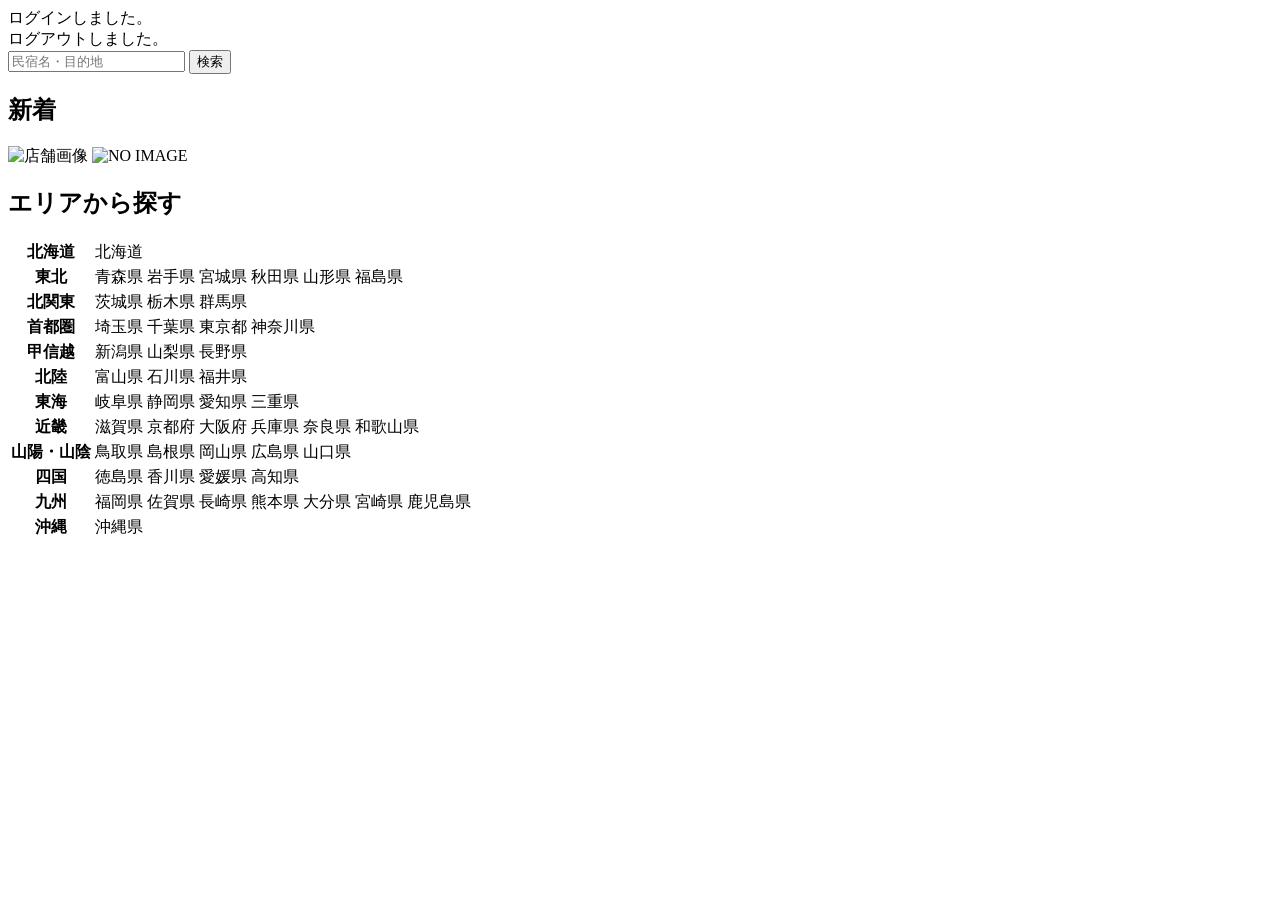
<file: Test2/src/main/resources/templates/index.html>
<!DOCTYPE html>
<html xmlns:th="https://www.thymeleaf.org" xmlns:sec="http://www.thymeleaf.org/extras/spring-security">
    <head>
      
         <div th:replace="~{fragment :: meta}"></div>   
              
         <div th:replace="~{fragment :: styles}"></div>
        
        <title>SAMURAI Travel</title>	
    </head>
    <body>
 		
         <div class="samuraitravel-wrapper">
             <!-- ヘッダー -->
             <div th:replace="~{fragment :: header}"></div>
             
             <main>
                 <div class="container pt-4 pb-5 samuraitravel-container">
                     <div th:if="${param.loggedIn}" class="alert alert-info">
                         ログインしました。
                     </div>  
                     
                     <div th:if="${param.loggedOut}" class="alert alert-info">
                         ログアウトしました。
                     </div>
                     
                     <div th:if="${successMessage}" class="alert alert-info">
						 <sapn th:text="${successMessage}"></sapn>
					 </div>
					 
					  <div class="d-flex justify-content-center">                                            
                         <form method="get" th:action="@{/houses}" class="mb-5 samuraitravel-search-form">
                             <div class="input-group">
                                 <input type="text" class="form-control" name="keyword" th:value="${keyword}" placeholder="民宿名・目的地">
                                 <button type="submit" class="btn text-white shadow-sm samuraitravel-btn">検索</button> 
                             </div>               
                         </form>                        
                     </div>                                                                                                  
                                                      
                     <h2 class="text-center mb-3">新着</h2>
                     <div class="row row-cols-lg-5 row-cols-2 g-3 mb-5">                                        
                         <div class="col" th:each="newHouse : ${newHouses}">
                             <a th:href="@{/houses/__${newHouse.getId()}__}" class="link-dark samuraitravel-card-link">
                                 <div class="card h-100">                                                                        
                                     <img th:if="${newHouse.getImageName()}" th:src="@{/storage/__${newHouse.getImageName()}__}" class="card-img-top samuraitravel-vertical-card-image" alt="店舗画像">                                     
                                     <img th:unless="${newHouse.getImageName()}" th:src="@{/images/noImage.png}" class="card-img-top samuraitravel-vertical-card-image" alt="NO IMAGE">                                                                                                                        
                                     <div class="card-body">                                    
                                         <h3 class="card-title" th:text="${newHouse.getName()}"></h3>
                                         <p class="card-text mb-1">
                                             <small class="text-muted" th:text="${newHouse.getAddress()}"></small>                                            
                                         </p>
                                         <p class="card-text">
                                             <span th:text="${#numbers.formatInteger(newHouse.getPrice(), 1, 'COMMA') + '円 / 泊'}"></span>                                            
                                         </p>                                    
                                     </div>
                                 </div>    
                             </a>            
                         </div>                                               
                     </div>
                     
                     <div class="row justify-content-center">
                         <div class="col-xl-5 col-lg-6 col-md-8">                    
                     
                             <h2 class="text-center mb-3">エリアから探す</h2>                                        
                              
                             <table class="table">
                                 <tbody>                                                     
                                     <tr>
                                         <th>北海道</th>
                                         <td>
                                             <a th:href="@{/houses?area=北海道}">北海道</a>
                                         </td>                                     
                                     </tr>  
                                     <tr>
                                         <th>東北</th>
                                         <td>
                                             <a th:href="@{/houses?area=青森県}" class="me-2">青森県</a>
                                             <a th:href="@{/houses?area=岩手県}" class="me-2">岩手県</a>
                                             <a th:href="@{/houses?area=宮城県}" class="me-2">宮城県</a>
                                             <a th:href="@{/houses?area=秋田県}" class="me-2">秋田県</a>
                                             <a th:href="@{/houses?area=山形県}" class="me-2">山形県</a>
                                             <a th:href="@{/houses?area=福島県}">福島県</a>
                                         </td>                                     
                                     </tr>  
                                     <tr>
                                         <th>北関東</th>
                                         <td>
                                             <a th:href="@{/houses?area=茨城県}" class="me-2">茨城県</a>
                                             <a th:href="@{/houses?area=栃木県}" class="me-2">栃木県</a>
                                             <a th:href="@{/houses?area=群馬県}">群馬県</a>                                    
                                         </td>                                     
                                     </tr>  
                                     <tr>
                                         <th>首都圏</th>
                                         <td>
                                             <a th:href="@{/houses?area=埼玉県}" class="me-2">埼玉県</a>
                                             <a th:href="@{/houses?area=千葉県}" class="me-2">千葉県</a>
                                             <a th:href="@{/houses?area=東京都}" class="me-2">東京都</a>
                                             <a th:href="@{/houses?area=神奈川県}">神奈川県</a>
                                         </td>                                     
                                     </tr>  
                                     <tr>
                                         <th>甲信越</th>
                                         <td>
                                             <a th:href="@{/houses?area=新潟県}" class="me-2">新潟県</a>
                                             <a th:href="@{/houses?area=山梨県}" class="me-2">山梨県</a>
                                             <a th:href="@{/houses?area=長野県}">長野県</a>
                                         </td>                                     
                                     </tr>  
                                     <tr>
                                         <th>北陸</th>
                                         <td>
                                             <a th:href="@{/houses?area=富山県}" class="me-2">富山県</a>
                                             <a th:href="@{/houses?area=石川県}" class="me-2">石川県</a>
                                             <a th:href="@{/houses?area=福井県}">福井県</a>
                                         </td>                                     
                                     </tr>  
                                     <tr>
                                         <th>東海</th>
                                         <td>
                                             <a th:href="@{/houses?area=岐阜県}" class="me-2">岐阜県</a>
                                             <a th:href="@{/houses?area=静岡県}" class="me-2">静岡県</a>
                                             <a th:href="@{/houses?area=愛知県}" class="me-2">愛知県</a>
                                             <a th:href="@{/houses?area=三重県}">三重県</a>
                                         </td>                                     
                                     </tr>  
                                     <tr>
                                         <th>近畿</th>
                                         <td>
                                             <a th:href="@{/houses?area=滋賀県}" class="me-2">滋賀県</a>
                                             <a th:href="@{/houses?area=京都府}" class="me-2">京都府</a>
                                             <a th:href="@{/houses?area=大阪府}" class="me-2">大阪府</a>
                                             <a th:href="@{/houses?area=兵庫県}" class="me-2">兵庫県</a>
                                             <a th:href="@{/houses?area=奈良県}" class="me-2">奈良県</a>
                                             <a th:href="@{/houses?area=和歌山県}">和歌山県</a>
                                         </td>                                     
                                     </tr>  
                                     <tr>
                                         <th>山陽・山陰</th>
                                         <td>
                                             <a th:href="@{/houses?area=鳥取県}" class="me-2">鳥取県</a>
                                             <a th:href="@{/houses?area=島根県}" class="me-2">島根県</a>
                                             <a th:href="@{/houses?area=岡山県}" class="me-2">岡山県</a>
                                             <a th:href="@{/houses?area=広島県}" class="me-2">広島県</a>
                                             <a th:href="@{/houses?area=山口県}">山口県</a>
                                         </td>                                     
                                     </tr>  
                                     <tr>
                                         <th>四国</th>
                                         <td>
                                             <a th:href="@{/houses?area=徳島県}" class="me-2">徳島県</a>
                                             <a th:href="@{/houses?area=香川県}" class="me-2">香川県</a>
                                             <a th:href="@{/houses?area=愛媛県}" class="me-2">愛媛県</a>
                                             <a th:href="@{/houses?area=高知県}">高知県</a>
                                         </td>                                     
                                     </tr>            
                                     <tr>
                                         <th>九州</th>
                                         <td>
                                             <a th:href="@{/houses?area=福岡県}" class="me-2">福岡県</a>
                                             <a th:href="@{/houses?area=佐賀県}" class="me-2">佐賀県</a>
                                             <a th:href="@{/houses?area=長崎県}" class="me-2">長崎県</a>
                                             <a th:href="@{/houses?area=熊本県}" class="me-2">熊本県</a>
                                             <a th:href="@{/houses?area=大分県}" class="me-2">大分県</a>
                                             <a th:href="@{/houses?area=宮崎県}" class="me-2">宮崎県</a>
                                             <a th:href="@{/houses?area=鹿児島県}">鹿児島県</a>
                                         </td>                                     
                                     </tr>  
                                     <tr>
                                         <th>沖縄</th>
                                         <td>
                                             <a th:href="@{/houses?area=沖縄県}">沖縄県</a>
                                         </td>                                     
                                     </tr>                                                                                                                                                                                                                                                                                                                                                                           
                                 </tbody>
                             </table>  
                         </div>
                     </div>       
                 </div>
             </main>
             
             <!-- フッター -->
             <div th:replace="~{fragment :: footer}"></div>
         </div>    
         
         <div th:replace="~{fragment :: scripts}"></div>  
	</body>
</html>
</file>
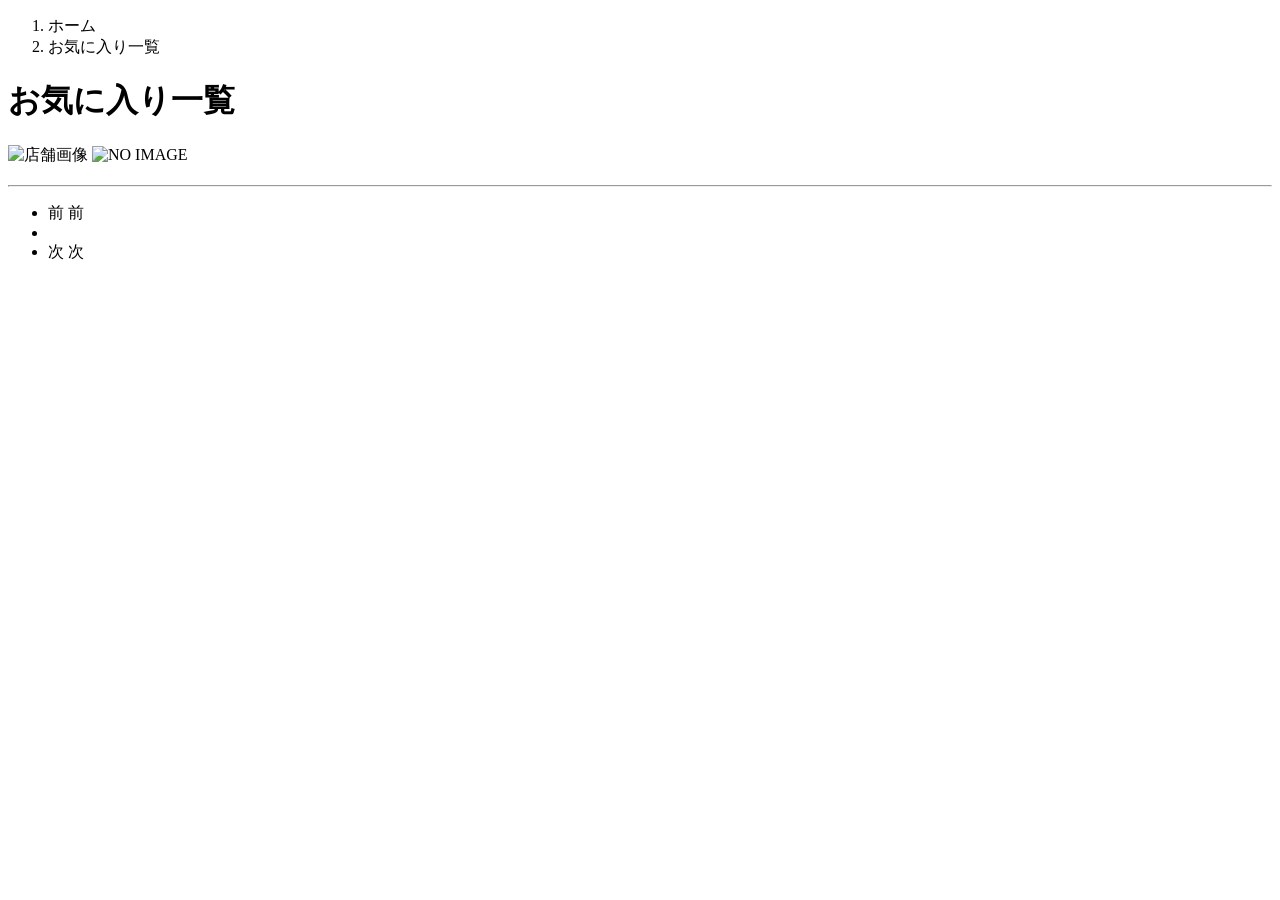
<file: Test2/src/main/resources/templates/favorites/index.html>
<!DOCTYPE html>
<html xmlns:th="https://www.thymeleaf.org" xmlns:sec="http://www.thymeleaf.org/extras/spring-security">
<head>
    <div th:replace="~{fragment :: meta}"></div>

    <div th:replace="~{fragment :: styles}"></div>

    <title>お気に入り一覧</title>
</head>
<body>
<div class="samuraitravel-wrapper">
    <!-- ヘッダー -->
    <div th:replace="~{fragment :: header}"></div>

    <main>
        <div class="container samuraitravel-container pb-5">
            <div class="row justify-content-center">
                <div class="col-xl-9 col-lg-8 col-md-12">
                    <nav class="my-3" style="--bs-breadcrumb-divider: '>';" aria-label="breadcrumb">
                        <ol class="breadcrumb mb-0">
                            <li class="breadcrumb-item"><a th:href="@{/}">ホーム</a></li>
                            <li class="breadcrumb-item active" aria-current="page">お気に入り一覧</li>
                        </ol>
                    </nav>

                    <h1 class="mb-4 text-center">お気に入り一覧</h1>

                    <div class="mb-3" th:each="favorite : ${favoritePage}">
                        <a th:href="@{/houses/__${favorite.getHouse().getId()}__}"
                           class="link-dark samuraitravel-card-link">
                            <div class="card h-100">
                                <div class="row g-0">
                                    <div class="col-md-4">
                                        <img th:if="${favorite.getHouse().getImageName()}"
                                             th:src="@{/storage/__${favorite.getHouse().getImageName()}__}"
                                             class="card-img-top samuraitravel-horizontal-card-image" alt="店舗画像">
                                        <img th:unless="${favorite.getHouse().getImageName()}"
                                             th:src="@{/images/noImage.png}"
                                             class="card-img-top samuraitravel-horizontal-card-image" alt="NO IMAGE">
                                    </div>
                                    <div class="col-md-8">
                                        <div class="card-body">
                                            <h3 class="card-title mb-3" th:text="${favorite.getHouse().getName()}"></h3>

                                            <hr class="mb-3">

                                            <p class="card-text mb-2">
                                                <span th:text="${favorite.getHouse().getDescription()}"></span>
                                            </p>

                                            <p class="card-text mb-2">
                                                <small class="text-muted"
                                                       th:text="${'〒' + favorite.getHouse().getPostalCode()}"></small>
                                                <small class="text-muted"
                                                       th:text="${favorite.getHouse().getAddress()}"></small>
                                            </p>

                                            <p class="card-text">
                                                <span th:text="${#numbers.formatInteger(favorite.getHouse().getPrice(), 1, 'COMMA') + '円 / 泊'}"></span>
                                            </p>
                                        </div>
                                    </div>
                                </div>
                            </div>
                        </a>
                    </div>

                    <!-- ページネーション -->
                    <div th:if="${favoritePage.getTotalPages() > 1}" class="d-flex justify-content-center">
                        <nav aria-label="お気に入り一覧ページ">
                            <ul class="pagination">
                                <li class="page-item">
                                    <span th:if="${favoritePage.isFirst()}" class="page-link disabled">前</span>
                                    <a th:unless="${favoritePage.isFirst()}"
                                       th:href="@{/favorites(page = ${favoritePage.getNumber() - 1})}"
                                       class="page-link samuraitravel-page-link">前</a>
                                </li>
                                <li th:each="i : ${#numbers.sequence(0, favoritePage.getTotalPages() - 1)}"
                                    class="page-item">
                                    <span th:if="${i == favoritePage.getNumber()}"
                                          class="page-link active samuraitravel-active" th:text="${i + 1}"></span>
                                    <a th:unless="${i == favoritePage.getNumber()}" th:href="@{/favorites(page = ${i})}"
                                       class="page-link samuraitravel-page-link" th:text="${i + 1}"></a>
                                </li>
                                <li class="page-item">
                                    <span th:if="${favoritePage.isLast()}" class="page-link disabled">次</span>
                                    <a th:unless="${favoritePage.isLast()}"
                                       th:href="@{/favorites(page = ${favoritePage.getNumber() + 1})}"
                                       class="page-link samuraitravel-page-link">次</a>
                                </li>
                            </ul>
                        </nav>
                    </div>

                </div>
            </div>
        </div>
    </main>

    <!-- フッター -->
    <div th:replace="~{fragment :: footer}"></div>
</div>

<div th:replace="~{fragment :: scripts}"></div>
</body>
</html>
</file>
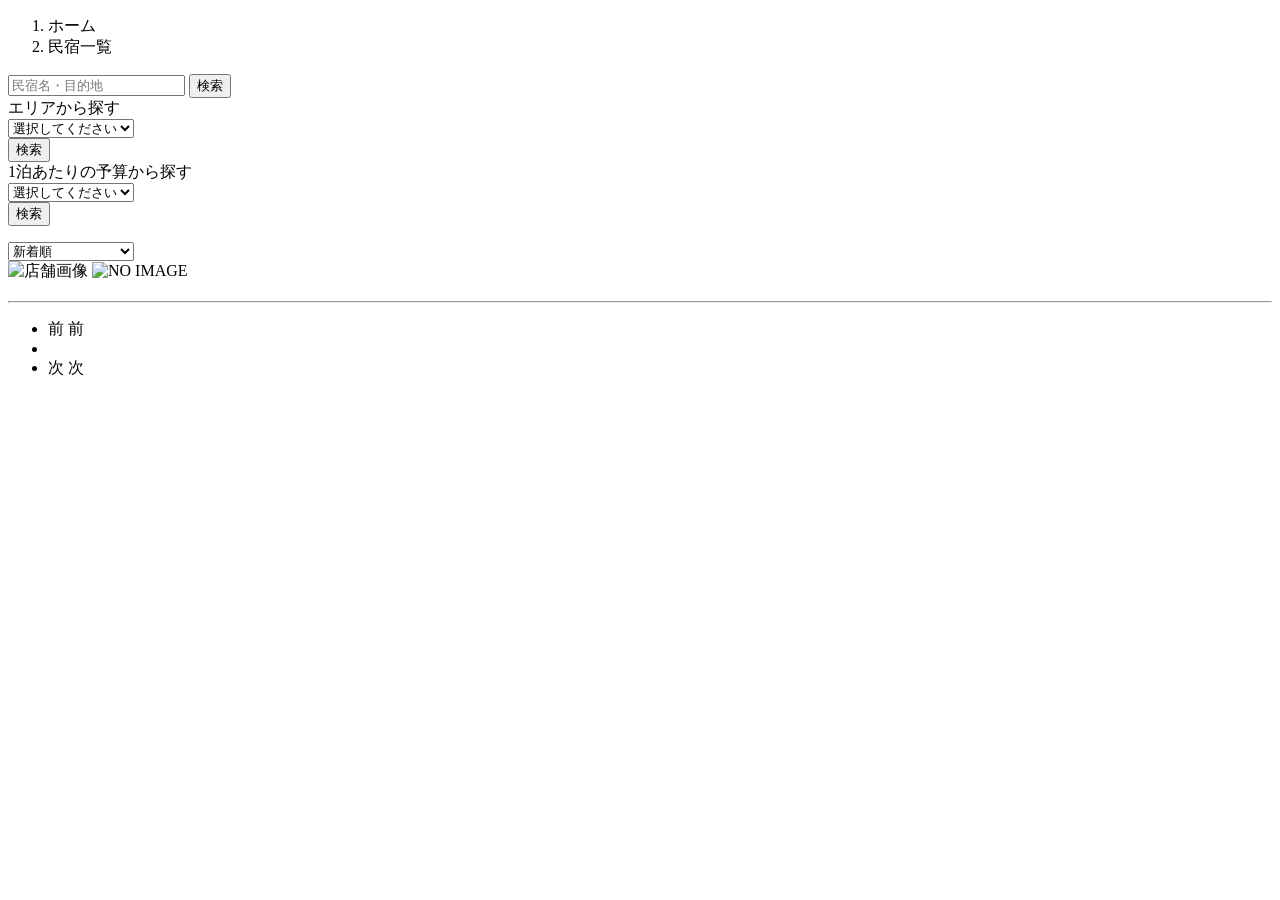
<file: Test2/src/main/resources/templates/houses/index.html>
<!DOCTYPE html>
 <html xmlns:th="https://www.thymeleaf.org" xmlns:sec="http://www.thymeleaf.org/extras/spring-security">    
     <head>
         <div th:replace="~{fragment :: meta}"></div>   
              
         <div th:replace="~{fragment :: styles}"></div>
           
         <title>民宿一覧</title>   
     </head>
     <body>
         <div class="samuraitravel-wrapper">
             <!-- ヘッダー -->
             <div th:replace="~{fragment :: header}"></div>
             
             <main>
                 <div class="container samuraitravel-container pb-5">
                     <div class="row justify-content-center">
                         <nav class="my-3" style="--bs-breadcrumb-divider: '>';" aria-label="breadcrumb">
                             <ol class="breadcrumb mb-0">                        
                                 <li class="breadcrumb-item"><a th:href="@{/}">ホーム</a></li>
                                 <li class="breadcrumb-item active" aria-current="page">民宿一覧</li>
                             </ol>
                         </nav>         
             
                         <div class="col-xl-3 col-lg-4 col-md-12">               
                             <form method="get" th:action="@{/houses}" class="w-100 mb-3">
                                 <div class="input-group">
                                     <input type="text" class="form-control" name="keyword" th:value="${keyword}" placeholder="民宿名・目的地">
                                     <button type="submit" class="btn text-white shadow-sm samuraitravel-btn">検索</button> 
                                 </div>               
                             </form>
             
                             <div class="card mb-3">
                                 <div class="card-header">
                                     エリアから探す
                                 </div>
                                 <div class="card-body">
                                     <form method="get" th:action="@{/houses}" class="w-100">
                                         <div class="form-group mb-3">
                                             <select class="form-control form-select" name="area">  
                                                 <option value="" hidden>選択してください</option>   
                                                 <optgroup label="北海道">                                      
                                                     <option value="北海道" th:selected="${area == '北海道'}">北海道</option>
                                                 </optgroup>                
                                                 <optgroup label="東北">                                  
                                                     <option value="青森県" th:selected="${area == '青森県'}">青森県</option>                                                
                                                     <option value="岩手県" th:selected="${area == '岩手県'}">岩手県</option>
                                                     <option value="宮城県" th:selected="${area == '宮城県'}">宮城県</option>
                                                     <option value="秋田県" th:selected="${area == '秋田県'}">秋田県</option>
                                                     <option value="山形県" th:selected="${area == '山形県'}">山形県</option>
                                                     <option value="福島県" th:selected="${area == '福島県'}">福島県</option>
                                                 </optgroup>
                                                 <optgroup label="北関東">  
                                                     <option value="茨城県" th:selected="${area == '茨城県'}">茨城県</option>
                                                     <option value="栃木県" th:selected="${area == '栃木県'}">栃木県</option>
                                                     <option value="群馬県" th:selected="${area == '群馬県'}">群馬県</option>
                                                 </optgroup>
                                                 <optgroup label="首都圏"> 
                                                     <option value="埼玉県" th:selected="${area == '埼玉県'}">埼玉県</option>
                                                     <option value="千葉県" th:selected="${area == '千葉県'}">千葉県</option>
                                                     <option value="東京都" th:selected="${area == '東京都'}">東京都</option>
                                                     <option value="神奈川県" th:selected="${area == '神奈川県'}">神奈川県</option>
                                                 </optgroup>
                                                 <optgroup label="甲信越"> 
                                                     <option value="新潟県" th:selected="${area == '新潟県'}">新潟県</option>
                                                     <option value="山梨県" th:selected="${area == '山梨県'}">山梨県</option>
                                                     <option value="長野県" th:selected="${area == '長野県'}">長野県</option>
                                                 </optgroup>
                                                 <optgroup label="北陸"> 
                                                     <option value="富山県" th:selected="${area == '富山県'}">富山県</option>
                                                     <option value="石川県" th:selected="${area == '石川県'}">石川県</option>
                                                     <option value="福井県" th:selected="${area == '福井県'}">福井県</option>
                                                 </optgroup>
                                                 <optgroup label="東海">
                                                     <option value="岐阜県" th:selected="${area == '岐阜県'}">岐阜県</option>
                                                     <option value="静岡県" th:selected="${area == '静岡県'}">静岡県</option>
                                                     <option value="愛知県" th:selected="${area == '愛知県'}">愛知県</option>
                                                     <option value="三重県" th:selected="${area == '三重県'}">三重県</option>
                                                 </optgroup>
                                                 <optgroup label="近畿">
                                                     <option value="滋賀県" th:selected="${area == '滋賀県'}">滋賀県</option>
                                                     <option value="京都府" th:selected="${area == '京都府'}">京都府</option>
                                                     <option value="大阪府" th:selected="${area == '大阪府'}">大阪府</option>
                                                     <option value="兵庫県" th:selected="${area == '兵庫県'}">兵庫県</option>
                                                     <option value="奈良県" th:selected="${area == '奈良県'}">奈良県</option>
                                                     <option value="和歌山県" th:selected="${area == '和歌山県'}">和歌山県</option>
                                                 </optgroup>
                                                 <optgroup label="山陽・山陰">
                                                     <option value="鳥取県" th:selected="${area == '鳥取県'}">鳥取県</option>
                                                     <option value="島根県" th:selected="${area == '島根県'}">島根県</option>
                                                     <option value="岡山県" th:selected="${area == '岡山県'}">岡山県</option>
                                                     <option value="広島県" th:selected="${area == '広島県'}">広島県</option>
                                                     <option value="山口県" th:selected="${area == '山口県'}">山口県</option>
                                                 </optgroup>
                                                 <optgroup label="四国">
                                                     <option value="徳島県" th:selected="${area == '徳島県'}">徳島県</option>
                                                     <option value="香川県" th:selected="${area == '香川県'}">香川県</option>
                                                     <option value="愛媛県" th:selected="${area == '愛媛県'}">愛媛県</option>
                                                     <option value="高知県" th:selected="${area == '高知県'}">高知県</option>
                                                 </optgroup>
                                                 <optgroup label="九州">
                                                     <option value="福岡県" th:selected="${area == '福岡県'}">福岡県</option>
                                                     <option value="佐賀県" th:selected="${area == '佐賀県'}">佐賀県</option>
                                                     <option value="長崎県" th:selected="${area == '長崎県'}">長崎県</option>
                                                     <option value="熊本県" th:selected="${area == '熊本県'}">熊本県</option>
                                                     <option value="大分県" th:selected="${area == '大分県'}">大分県</option>
                                                     <option value="宮崎県" th:selected="${area == '宮崎県'}">宮崎県</option>
                                                     <option value="鹿児島県" th:selected="${area == '鹿児島県'}">鹿児島県</option>
                                                 </optgroup>
                                                 <optgroup label="沖縄">
                                                     <option value="沖縄県" th:selected="${area == '沖縄県'}">沖縄県</option>
                                                 </optgroup>                                                                                                  
                                             </select> 
                                         </div>
                                         <div class="form-group">
                                             <button type="submit" class="btn text-white shadow-sm w-100 samuraitravel-btn">検索</button>
                                         </div>                                           
                                     </form>
                                 </div>
                             </div>                
             
                             <div class="card mb-3">
                                 <div class="card-header">
                                     1泊あたりの予算から探す
                                 </div>
                                 <div class="card-body">
                                     <form method="get" th:action="@{/houses}" class="w-100">
                                         <div class="form-group mb-3">    
                                             <select class="form-control form-select" name="price">
                                                 <option value="" hidden>選択してください</option> 
                                                 <option value="6000" th:selected="${price == 6000}">6,000円以内</option>
                                                 <option value="7000" th:selected="${price == 7000}">7,000円以内</option>
                                                 <option value="8000" th:selected="${price == 8000}">8,000円以内</option>
                                                 <option value="9000" th:selected="${price == 9000}">9,000円以内</option>
                                                 <option value="10000" th:selected="${price == 10000}">10,000円以内</option>
                                             </select>                                                                                
                                         </div>
                                         <div class="form-group">
                                             <button type="submit" class="btn text-white shadow-sm w-100 samuraitravel-btn">検索</button>
                                         </div>                                           
                                     </form>
                                 </div>
                             </div>                               
                         </div>
             
                         <div class="col">                                                                          
                             <div class="d-flex justify-content-between flex-wrap">                                
                                 <p th:if="${housePage.getTotalPages() > 1}" class="fs-5 mb-3" th:text="${'検索結果：' + housePage.getTotalElements() + '件' + '（' + (housePage.getNumber() + 1) + ' / ' + housePage.getTotalPages() + ' ページ）'}"></p> 
                                 <p th:unless="${housePage.getTotalPages() > 1}" class="fs-5 mb-3" th:text="${'検索結果：' + housePage.getTotalElements() + '件'}"></p>                                 
                             
                             	<form method="get" th:action="@{/houses}" class="mb-3 samuraitravel-sort-box"> 
                                     <input th:if="${keyword}" type="hidden" name="keyword" th:value="${keyword}">
                                     <input th:if="${area}" type="hidden" name="area" th:value="${area}">
                                     <input th:if="${price}" type="hidden" name="price" th:value="${price}">                                      
                                     <select class="form-select form-select-sm" name="order" onChange="this.form.submit();">
                                         <option value="createdAtDesc" th:selected="${order == 'createdAtDesc' || order == null}">新着順</option>                                            
                                         <option value="priceAsc" th:selected="${order == 'priceAsc'}">宿泊料金が安い順</option>
                                     </select>   
                                 </form>         
                             </div>   
                                                                         
                             <div class="mb-3" th:each="house : ${housePage}">
                                 <a th:href="@{/houses/__${house.getId()}__}" class="link-dark samuraitravel-card-link">
                                     <div class="card h-100">   
                                         <div class="row g-0">
                                             <div class="col-md-4">                                                                                
                                                 <img th:if="${house.getImageName()}" th:src="@{/storage/__${house.getImageName()}__}" class="card-img-top samuraitravel-horizontal-card-image" alt="店舗画像">                                                     
                                                 <img th:unless="${house.getImageName()}" th:src="@{/images/noImage.png}" class="card-img-top samuraitravel-horizontal-card-image" alt="NO IMAGE">                                                    
                                             </div> 
                                             <div class="col-md-8">                                                                                                                        
                                                 <div class="card-body">                                    
                                                     <h3 class="card-title mb-3" th:text="${house.getName()}"></h3>                                            
  
                                                     <hr class="mb-3">
                                                     
                                                     <p class="card-text mb-2">
                                                         <span th:text="${house.getDescription()}"></span>
                                                     </p>                                                    
                                                     
                                                     <p class="card-text mb-2">
                                                         <small class="text-muted" th:text="${'〒' + house.getPostalCode()}"></small>
                                                         <small class="text-muted" th:text="${house.getAddress()}"></small>                                                      
                                                     </p>   
                                                                                                                                                                                                                                    
                                                     <p class="card-text">
                                                         <span th:text="${#numbers.formatInteger(house.getPrice(), 1, 'COMMA') + '円 / 泊'}"></span>
                                                     </p>                                    
                                                 </div>
                                             </div>
                                         </div>
                                     </div>    
                                 </a>            
                             </div>                                                                                       
             
                             <!-- ページネーション -->
                             <div th:if="${housePage.getTotalPages() > 1}" class="d-flex justify-content-center">
                                 <nav aria-label="民宿一覧ページ">
                                     <ul class="pagination">
                                         <li class="page-item">
                                             <span th:if="${housePage.isFirst()}" class="page-link disabled">前</span>
                                             <a th:unless="${housePage.isFirst()}" th:href="@{/houses(page = ${housePage.getNumber() - 1}, keyword = ${keyword}, area = ${area}, price = ${price}, order = ${order})}" class="page-link samuraitravel-page-link">前</a>
                                         </li>
                                         <li th:each="i : ${#numbers.sequence(0, housePage.getTotalPages() - 1)}" class="page-item">
                                             <span th:if="${i == housePage.getNumber()}" class="page-link active samuraitravel-active" th:text="${i + 1}"></span>
                                             <a th:unless="${i == housePage.getNumber()}" th:href="@{/houses(page = ${i}, keyword = ${keyword}, area = ${area}, price = ${price}, order = ${order})}" class="page-link samuraitravel-page-link" th:text="${i + 1}"></a>
                                         </li>
                                         <li class="page-item">                        
                                             <span th:if="${housePage.isLast()}" class="page-link disabled">次</span>
                                             <a th:unless="${housePage.isLast()}" th:href="@{/houses(page = ${housePage.getNumber() + 1}, keyword = ${keyword}, area = ${area}, price = ${price}, order = ${order})}" class="page-link samuraitravel-page-link">次</a>
                                        </li>
                                    </ul>
                                </nav> 
                            </div>                                      
                        </div>
                    </div>
                </div>  
            </main>
            
            <!-- フッター -->
            <div th:replace="~{fragment :: footer}"></div>
        </div>    
        
        <div th:replace="~{fragment :: scripts}"></div>  
  </body>
</html>
</file>
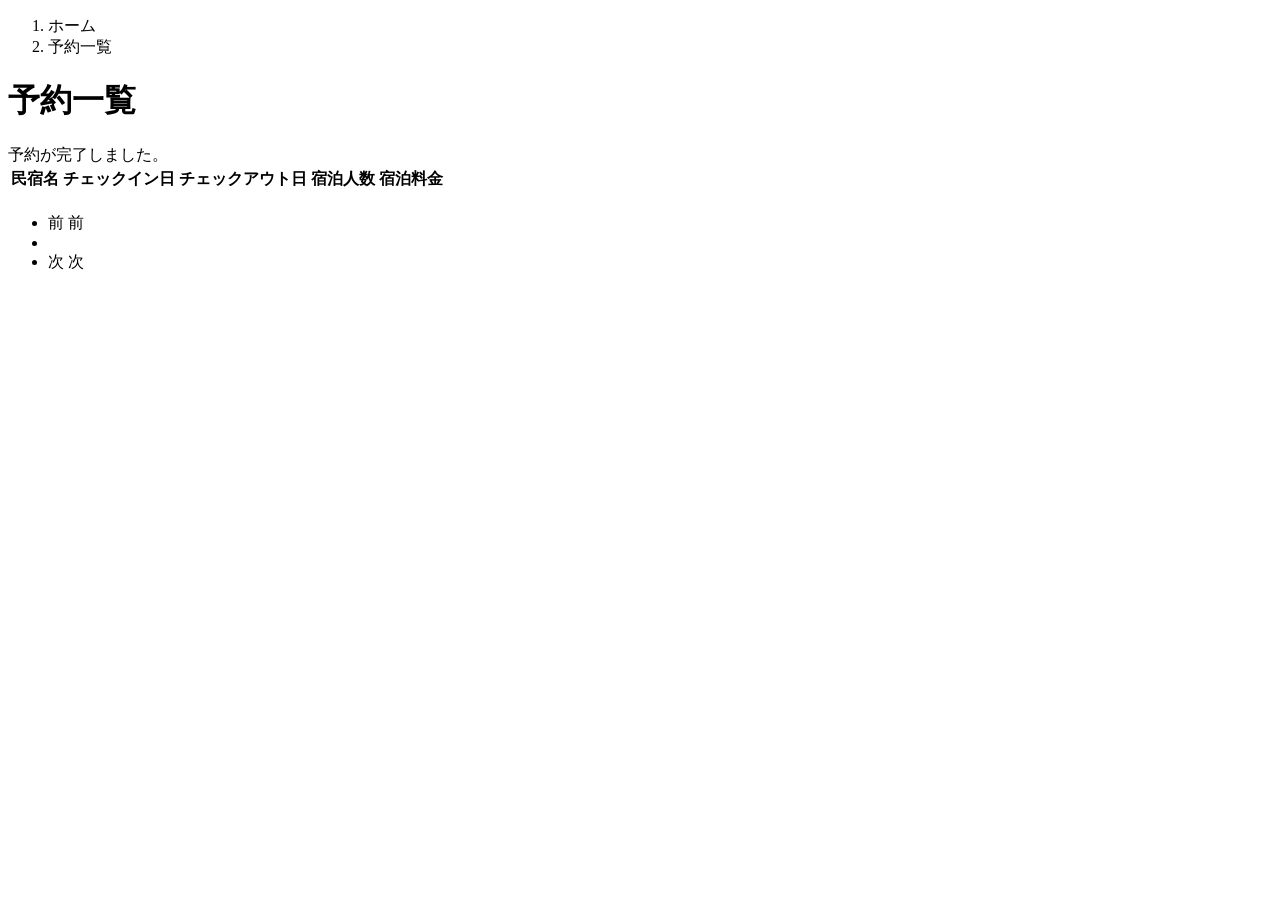
<file: Test2/src/main/resources/templates/reservations/index.html>
<!DOCTYPE html>
 <html xmlns:th="https://www.thymeleaf.org" xmlns:sec="http://www.thymeleaf.org/extras/spring-security">    
     <head>
         <div th:replace="~{fragment :: meta}"></div>   
              
         <div th:replace="~{fragment :: styles}"></div>
           
         <title>予約一覧</title>   
     </head>
     <body>
         <div class="samuraitravel-wrapper">
             <!-- ヘッダー -->
             <div th:replace="~{fragment :: header}"></div>
             
             <main>
                 <div class="container samuraitravel-container pb-5">
                     <div class="row justify-content-center">
                         <div class="col-xxl-9 col-xl-10 col-lg-11">
                             <nav class="my-3" style="--bs-breadcrumb-divider: '>';" aria-label="breadcrumb">
                                 <ol class="breadcrumb mb-0"> 
                                     <li class="breadcrumb-item"><a th:href="@{/}">ホーム</a></li>                       
                                     <li class="breadcrumb-item active" aria-current="page">予約一覧</li>
                                 </ol>
                             </nav> 
                             
                             <h1 class="mb-3 text-center">予約一覧</h1>  
             
                              <div th:if="${param.reserved}" class="alert alert-info">
                                 予約が完了しました。
                             </div>   
                             
                             <table class="table">
                                 <thead>
                                     <tr>                            
                                         <th scope="col">民宿名</th>
                                         <th scope="col">チェックイン日</th>
                                         <th scope="col">チェックアウト日</th>
                                         <th scope="col">宿泊人数</th>
                                         <th scope="col">宿泊料金</th>                                        
                                     </tr>
                                 </thead>   
                                 <tbody>                                                    
                                     <tr th:each="reservation : ${reservationPage}">
                                         <td>
                                             <a th:href="@{/houses/__${reservation.getHouse().getId()}__}" th:text="${reservation.getHouse().getName()}"></a>
                                         </td>
                                         <td th:text="${reservation.getCheckinDate()}"></td>
                                         <td th:text="${reservation.getCheckoutDate()}"></td>
                                         <td th:text="${reservation.getNumberOfPeople + '名'}"></td>
                                         <td th:text="${#numbers.formatInteger(reservation.getAmount(), 1, 'COMMA') + '円'}"></td>
                                     </tr>                                    
                                 </tbody>
                             </table>    
                             
                            <!-- ページネーション -->
                             <div th:if="${reservationPage.getTotalPages() > 1}" class="d-flex justify-content-center">
                                 <nav aria-label="予約一覧ページ">
                                     <ul class="pagination">
                                         <li class="page-item">
                                             <span th:if="${reservationPage.isFirst()}" class="page-link disabled">前</span>
                                             <a th:unless="${reservationPage.isFirst()}" th:href="@{/reservations(page = ${reservationPage.getNumber() - 1})}" class="page-link samuraitravel-page-link">前</a>
                                         </li>
                                         <li th:each="i : ${#numbers.sequence(0, reservationPage.getTotalPages() - 1)}" class="page-item">
                                             <span th:if="${i == reservationPage.getNumber()}" class="page-link active samuraitravel-active" th:text="${i + 1}"></span>
                                             <a th:unless="${i == reservationPage.getNumber()}" th:href="@{/reservations(page = ${i})}" class="page-link samuraitravel-page-link" th:text="${i + 1}"></a>
                                         </li>
                                         <li class="page-item">                        
                                             <span th:if="${reservationPage.isLast()}" class="page-link disabled">次</span>
                                             <a th:unless="${reservationPage.isLast()}" th:href="@{/reservations(page = ${reservationPage.getNumber() + 1})}" class="page-link samuraitravel-page-link">次</a>
                                         </li>
                                     </ul>
                                 </nav> 
                             </div>                
                         </div>                          
                     </div>
                 </div>  
             </main>
             
             <!-- フッター -->
             <div th:replace="~{fragment :: footer}"></div>
         </div>    
         
         <div th:replace="~{fragment :: scripts}"></div>  
   </body>
 </html>
</file>
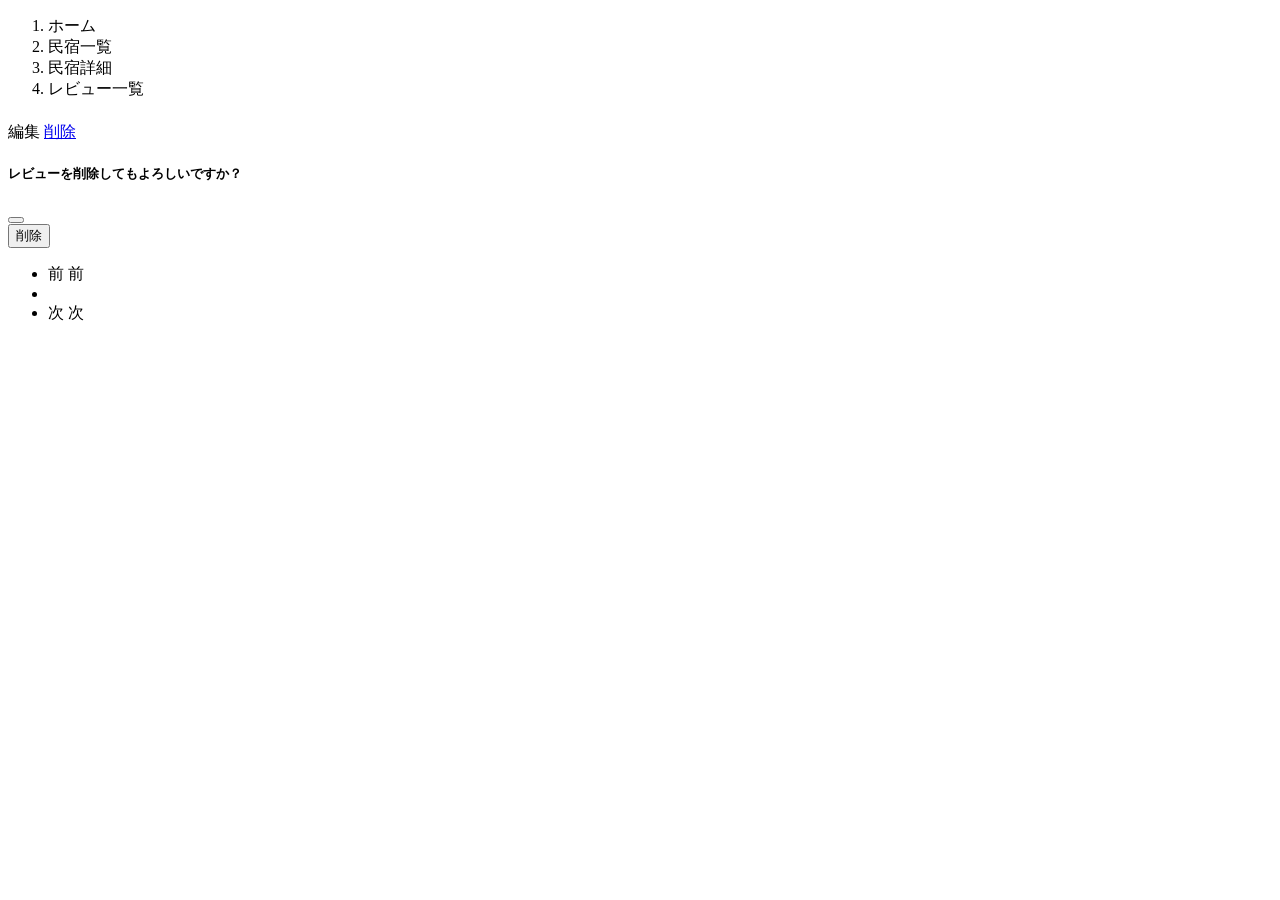
<file: Test2/src/main/resources/templates/reviews/index.html>
<!DOCTYPE html>
<html xmlns:th="https://www.thymeleaf.org" xmlns:sec="http://www.thymeleaf.org/extras/spring-security">
<head>
    <div th:replace="~{fragment :: meta}"></div>

    <div th:replace="~{fragment :: styles}"></div>

    <title>レビュー一覧</title>
</head>
<body>
<div class="samuraitravel-wrapper">
    <!-- ヘッダー -->
    <div th:replace="~{fragment :: header}"></div>

    <main>
        <div class="container pt-4 pb-5 samuraitravel-container">
            <div class="row justify-content-center">
                <div class="col-xxl-9 col-xl-10 col-lg-11">
                    <nav class="mb-4" style="--bs-breadcrumb-divider: '>';" aria-label="breadcrumb">
                        <ol class="breadcrumb mb-0">
                            <li class="breadcrumb-item"><a th:href="@{/}">ホーム</a></li>
                            <li class="breadcrumb-item"><a th:href="@{/houses}">民宿一覧</a></li>
                            <li class="breadcrumb-item"><a th:href="@{/houses/__${house.getId()}__}">民宿詳細</a></li>
                            <li class="breadcrumb-item active" aria-current="page">レビュー一覧</li>
                        </ol>
                    </nav>

                    <h1 class="mb-4 text-center" th:text="${house.getName() + 'のレビュー一覧'}"></h1>

                    <div class="row row-cols-1 row-cols-md-2 g-4 mb-4">
                        <div th:each="review : ${reviewPage}">
                            <div class="col">
                                <div class="card">
                                    <div class="card-body">
                                        <div class="d-flex justify-content-between">
                                            <h5 class="card-title" th:text="${review.getUser().getName()}"></h5>
                                            <span sec:authorize="isAuthenticated()" th:if="${#authentication.principal.user.id == review.getUser().getId()}">
                                                         <a th:href="@{/houses/__${house.getId()}__/reviews/__${review.getId()}__/edit}" class="me-2">編集</a>
                                                         <a href="#" class="samuraitravel-link-danger" data-bs-toggle="modal" th:data-bs-target="${'#deleteReviewModal' + review.getId()}">削除</a>
                                                <!-- 削除用モーダル -->
                                                         <div class="modal fade" th:id="${'deleteReviewModal' + review.getId()}" tabindex="-1" th:aria-labelledby="${'deleteReviewModalLabel' + review.getId()}">
                                                             <div class="modal-dialog">
                                                                 <div class="modal-content">
                                                                     <div class="modal-header">
                                                                         <h5 class="modal-title" th:id="${'deleteReviewModalLabel' + review.getId()}">レビューを削除してもよろしいですか？</h5>
                                                                         <button type="button" class="btn-close" data-bs-dismiss="modal" aria-label="閉じる"></button>
                                                                     </div>
                                                                     <div class="modal-footer">
                                                                         <form method="post"th:action="@{/houses/__${house.getId()}__/reviews/__${review.getId()}__/delete}">
                                                                             <button type="submit" class="btn samuraitravel-btn-danger text-white shadow-sm">削除</button>
                                                                         </form>
                                                                     </div>
                                                                 </div>
                                                             </div>
                                                         </div>
                                                     </span>
                                        </div>
                                        <p class="card-text mb-1">
                                            <span class="samuraitravel-star" th:each="star : ${#numbers.sequence(1, 5)}" th:text="${star <= review.getScore()} ? '&#9733;' : '&#9734;'"></span>
                                        </p>
                                        <p class="card-text"><small class="text-muted" th:text="${#dates.format(review.getCreatedAt(), 'yyyy年MM月dd日')}"></small></p>
                                        <p class="card-text" th:text="${review.getContent()}"></p>
                                    </div>
                                </div>
                            </div>
                        </div>
                    </div>

                    <!-- ページネーション -->
                    <div th:if="${reviewPage.getTotalPages() > 1}" class="d-flex justify-content-center">
                        <nav aria-label="レビュー一覧ページ">
                            <ul class="pagination">
                                <li class="page-item">
                                    <span th:if="${reviewPage.isFirst()}" class="page-link disabled">前</span>
                                    <a th:unless="${reviewPage.isFirst()}" th:href="@{/houses/__${house.getId()}__/reviews(page = ${reviewPage.getNumber() - 1})}" class="page-link samuraitravel-page-link">前</a>
                                </li>
                                <li th:each="i : ${#numbers.sequence(0, reviewPage.getTotalPages() - 1)}" class="page-item">
                                    <span th:if="${i == reviewPage.getNumber()}" class="page-link active samuraitravel-active" th:text="${i + 1}"></span>
                                    <a th:unless="${i == reviewPage.getNumber()}" th:href="@{/houses/__${house.getId()}__/reviews(page = ${i})}" class="page-link samuraitravel-page-link" th:text="${i + 1}"></a>
                                </li>
                                <li class="page-item">
                                    <span th:if="${reviewPage.isLast()}" class="page-link disabled">次</span>
                                    <a th:unless="${reviewPage.isLast()}" th:href="@{/houses/__${house.getId()}__/reviews(page = ${reviewPage.getNumber() + 1})}" class="page-link samuraitravel-page-link">次</a>
                                </li>
                            </ul>
                        </nav>
                    </div>
                </div>
            </div>
        </div>
    </main>

    <!-- フッター -->
    <div th:replace="~{fragment :: footer}"></div>
</div>

<div th:replace="~{fragment :: scripts}"></div>
</body>
</html>
</file>
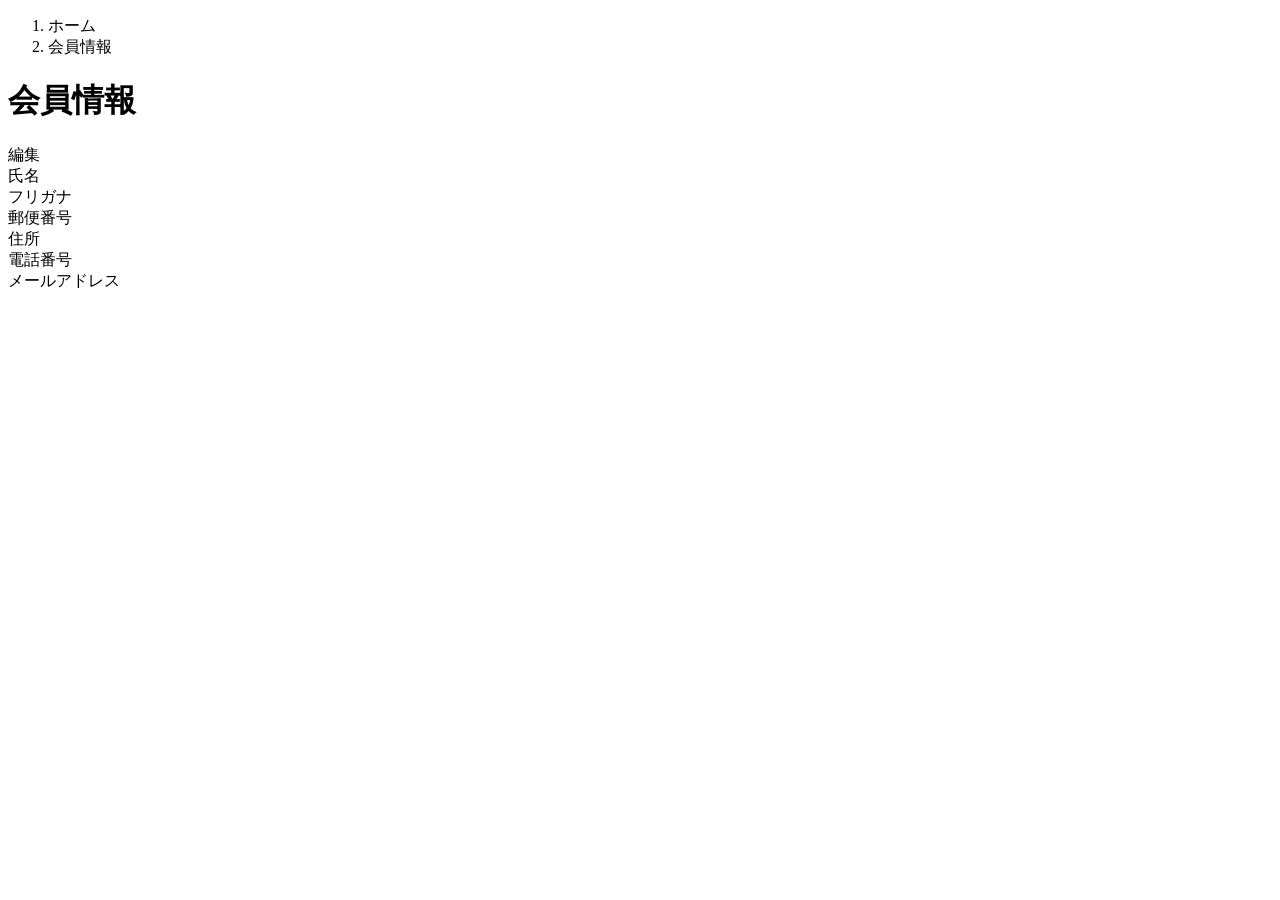
<file: Test2/src/main/resources/templates/user/index.html>
<!DOCTYPE html>
 <html xmlns:th="https://www.thymeleaf.org" xmlns:sec="http://www.thymeleaf.org/extras/spring-security">    
     <head>
         <div th:replace="~{fragment :: meta}"></div>   
              
         <div th:replace="~{fragment :: styles}"></div>
           
         <title>会員情報</title>   
     </head>
     <body>
         <div class="samuraitravel-wrapper">
             <!-- ヘッダー -->
             <div th:replace="~{fragment :: header}"></div>
             
             <main>
                 <div class="container pb-5 samuraitravel-container">
                     <div class="row justify-content-center">
                         <div class="col-xl-5 col-lg-6 col-md-8">
                             <nav class="my-3" style="--bs-breadcrumb-divider: '>';" aria-label="breadcrumb">
                                 <ol class="breadcrumb mb-0"> 
                                     <li class="breadcrumb-item"><a th:href="@{/}">ホーム</a></li>                       
                                     <li class="breadcrumb-item active" aria-current="page">会員情報</li>
                                 </ol>
                             </nav> 
                             
                             <h1 class="mb-3 text-center">会員情報</h1> 
                             
                             <div class="d-flex justify-content-end align-items-end mb-3">                    
                                 <div>
                                     <a th:href="@{/user/edit}">編集</a>                        
                                 </div>
                             </div>                                       
                             
                             <div th:if="${successMessage}" class="alert alert-info">
                                 <span th:text="${successMessage}"></span>
                             </div>                               
                             
                             <div class="container mb-4">
                                 <div class="row pb-2 mb-2 border-bottom">
                                     <div class="col-4">
                                         <span class="fw-bold">氏名</span>
                                     </div>
             
                                     <div class="col">
                                         <span th:text="${user.getName()}"></span>
                                     </div>
                                 </div>                    
             
                                 <div class="row pb-2 mb-2 border-bottom">
                                     <div class="col-4">
                                         <span class="fw-bold">フリガナ</span>
                                     </div>
             
                                     <div class="col">
                                         <span th:text="${user.getFurigana()}"></span>
                                     </div>
                                 </div>            
                                 
                                 <div class="row pb-2 mb-2 border-bottom">
                                     <div class="col-4">
                                         <span class="fw-bold">郵便番号</span>
                                     </div>
             
                                     <div class="col">
                                         <span th:text="${user.getPostalCode()}"></span>
                                     </div>
                                 </div>   
                                 
                                 <div class="row pb-2 mb-2 border-bottom">
                                     <div class="col-4">
                                         <span class="fw-bold">住所</span>
                                     </div>
             
                                     <div class="col">
                                         <span th:text="${user.getAddress()}"></span>
                                     </div>
                                 </div>
             
                                 <div class="row pb-2 mb-2 border-bottom">
                                     <div class="col-4">
                                         <span class="fw-bold">電話番号</span>
                                     </div>
             
                                     <div class="col">
                                         <span th:text="${user.getPhoneNumber()}"></span>
                                     </div>
                                 </div>  
                                 
                                 <div class="row pb-2 mb-2 border-bottom">
                                     <div class="col-4">
                                         <span class="fw-bold">メールアドレス</span>
                                     </div>
             
                                     <div class="col">
                                         <span th:text="${user.getEmail()}"></span>
                                     </div>
                                 </div>                                 
                             </div>                                                                                                                           
                         </div>
                     </div>
                 </div>
             </main>
             
             <!-- フッター -->
             <div th:replace="~{fragment :: footer}"></div>
         </div>    
         
         <div th:replace="~{fragment :: scripts}"></div>  
   </body>
 </html>
</file>
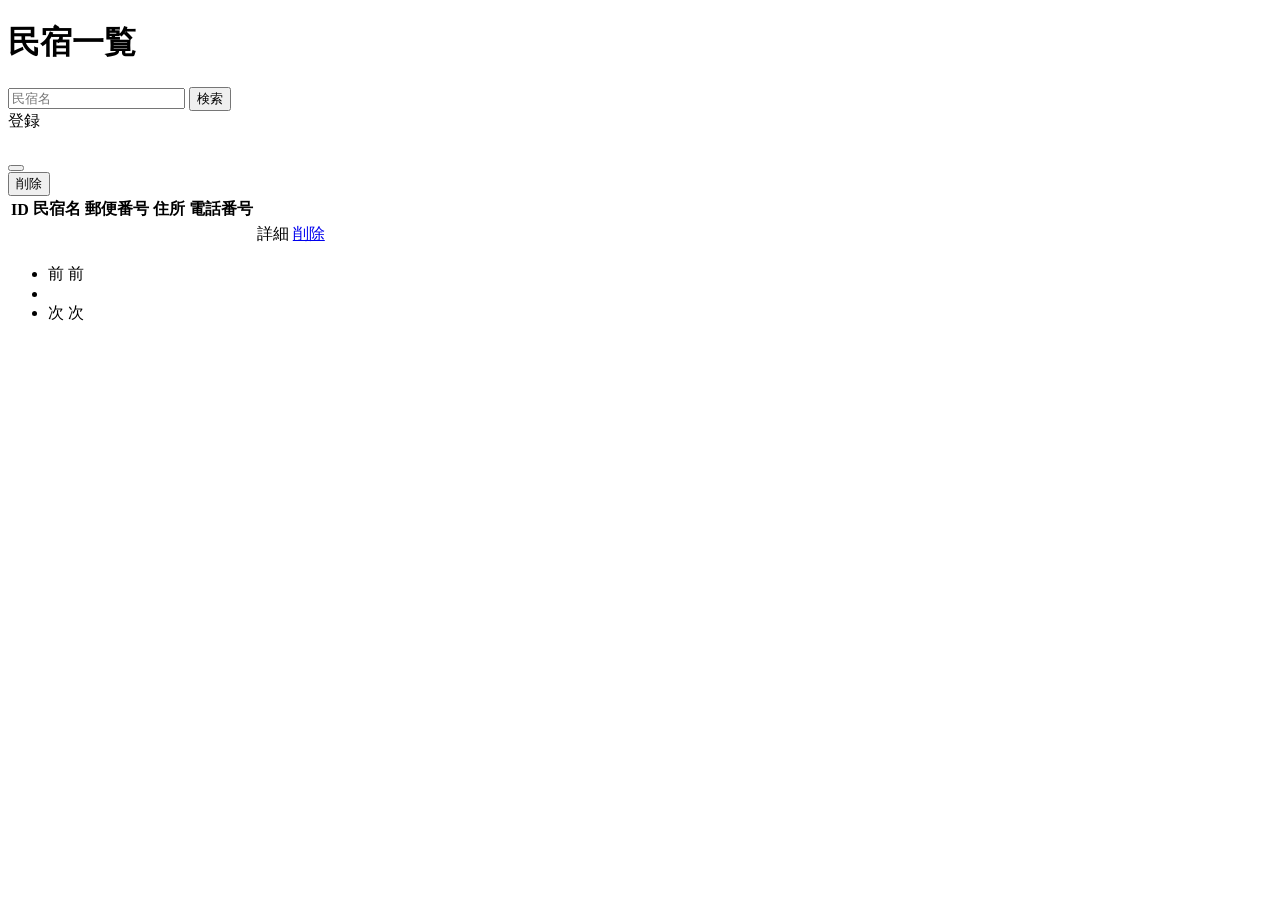
<file: Test2/src/main/resources/templates/admin/houses/index.html>
<!DOCTYPE html>
<html xmlns:th="https://www.thymeleaf.org" xmlns:sec="http://www.thymeleaf.org/extras/spring-security">
	<head>
		
		<div th:replace="~{fragment :: meta}"></div>  
		
        <div th:replace="~{fragment :: styles}"></div> 
         <title>民宿一覧</title>       
     </head>
     <body>
         <div class="samuraitravel-wrapper">
             
             <div th:replace="~{fragment :: header}"></div>
             
             <main>
                 <div class="container pt-4 pb-5 samuraitravel-container">
                     <div class="row justify-content-center">
                         <div class="col-xxl-9 col-xl-10 col-lg-11">
                             
                             <h1 class="mb-4 text-center">民宿一覧</h1>   
                             
							  
                             <div class="d-flex justify-content-between align-items-end flex-wrap">
                                 <form method="get" th:action="@{/admin/houses}" class="mb-3">
                                     <div class="input-group">
                                         <input type="text" class="form-control" name="keyword" th:value="${keyword}" placeholder="民宿名">
                                         <button type="submit" class="btn text-white shadow-sm samuraitravel-btn">検索</button> 
                                     </div>               
                                 </form>                                 

                                 <a th:href="@{/admin/houses/register}" class="btn text-white shadow-sm mb-3 samuraitravel-btn">登録</a>
                             </div>
                             
                             <div th:if="${successMessage}" class="alert alert-info">
								 <span th:text="${successMessage}"></span>
							 </div>
                             <table class="table">
                                 <thead>
                                     <tr>
                                         <th scope="col">ID</th>
                                         <th scope="col">民宿名</th>
                                         <th scope="col">郵便番号</th>
                                         <th scope="col">住所</th>
                                         <th scope="col">電話番号</th>
                                         <th scope="col"></th>
                                         <th scope="col"></th>                                        
                                     </tr>
                                 </thead>   
                                 <tbody>                                                     
                                     <tr th:each="house : ${housePage}">
                                         <td th:text="${house.getId()}"></td>
                                         <td th:text="${house.getName()}"></td>
                                         <td th:text="${house.getPostalCode()}"></td>
                                         <td th:text="${house.getAddress()}"></td>
                                         <td th:text="${house.getPhoneNumber()}"></td>
                                         <td><a th:href="@{/admin/houses/__${house.getId()}__}">詳細</a></td> 
                                         <td><a href="#" class="samuraitravel-link-danger" data-bs-toggle="modal" th:data-bs-target="${'#deleteHouseModal' + house.getId()}">削除</a></td>
                                         
                                         <!-- 削除用モーダル -->
                                         <div class="modal fade" th:id="${'deleteHouseModal' + house.getId()}" tabindex="-1" th:aria-labelledby="${'deleteHouseModalLabel' + house.getId()}">
                                             <div class="modal-dialog">
                                                 <div class="modal-content">
                                                     <div class="modal-header">
                                                         <h5 class="modal-title" th:id="${'deleteHouseModalLabel' + house.getId()}" th:text="${house.getName() + 'を削除してもよろしいですか？'}"></h5>
                                                         <button type="button" class="btn-close" data-bs-dismiss="modal" aria-label="閉じる"></button>
                                                     </div>
                                                     <div class="modal-footer">
                                                         <form method="post"th:action="@{/admin/houses/__${house.getId()}__/delete}">
                                                             <button type="submit" class="btn samuraitravel-btn-danger text-white shadow-sm">削除</button>
                                                         </form>
                                                     </div>
                                                 </div>
                                             </div>
                                         </div>                       
                                     </tr>                                      
                                 </tbody>
                             </table>
                             
                             <!-- べージネーション -->
                             <div th:if="${housePage.getTotalPages() > 1}" class="d-flex justify-content-center">
								 <nav aria-label="民宿一覧ページ">
									 <ul class="pagination">
										 <li class="page-item">
											 <span th:if="${housePage.isFirst()}" class="page-link disabled">前</span>
										 	 <a th:unless="${housePage.isFirst()}" th:href="@{/admin/houses(page = ${housePage.getNumber() - 1}, keyword = ${keyword})}" class="page-link samuraitravel-page-link">前</a>
										 </li>
										 <li th:each="i : ${#numbers.sequence(0, housePage.getTotalPages() -1)}" class="page-item">
										 	<span th:if="${i == housePage.getNumber()}" class="page-link active samuraitravel-active" th:text="${i + 1}"></span>
										 	  <a th:unless="${i == housePage.getNumber()}" th:href="@{/admin/houses(page = ${i}, keyword = ${keyword})}" class="page-link samuraitravel-page-link" th:text="${i + 1}"></a>
										 </li>
										 <li class="page-item">                        
                                             <span th:if="${housePage.isLast()}" class="page-link disabled">次</span>
                               				 <a th:unless="${housePage.isLast()}" th:href="@{/admin/houses(page = ${housePage.getNumber() + 1}, keyword = ${keyword})}" class="page-link samuraitravel-page-link">次</a>
                                        </li>
                                    </ul>
                                </nav> 
                            </div>                                                                   
                        </div>
                    </div>
                </div>              
            </main>

             
             <!-- フッター -->
             <div th:replace="~{fragment :: footer}"></div>
         </div>    
         
         <!-- Bootstrap -->
      	 <div th:replace="~{fragment :: scripts}"></div> 
     </body>
 </html>
</file>
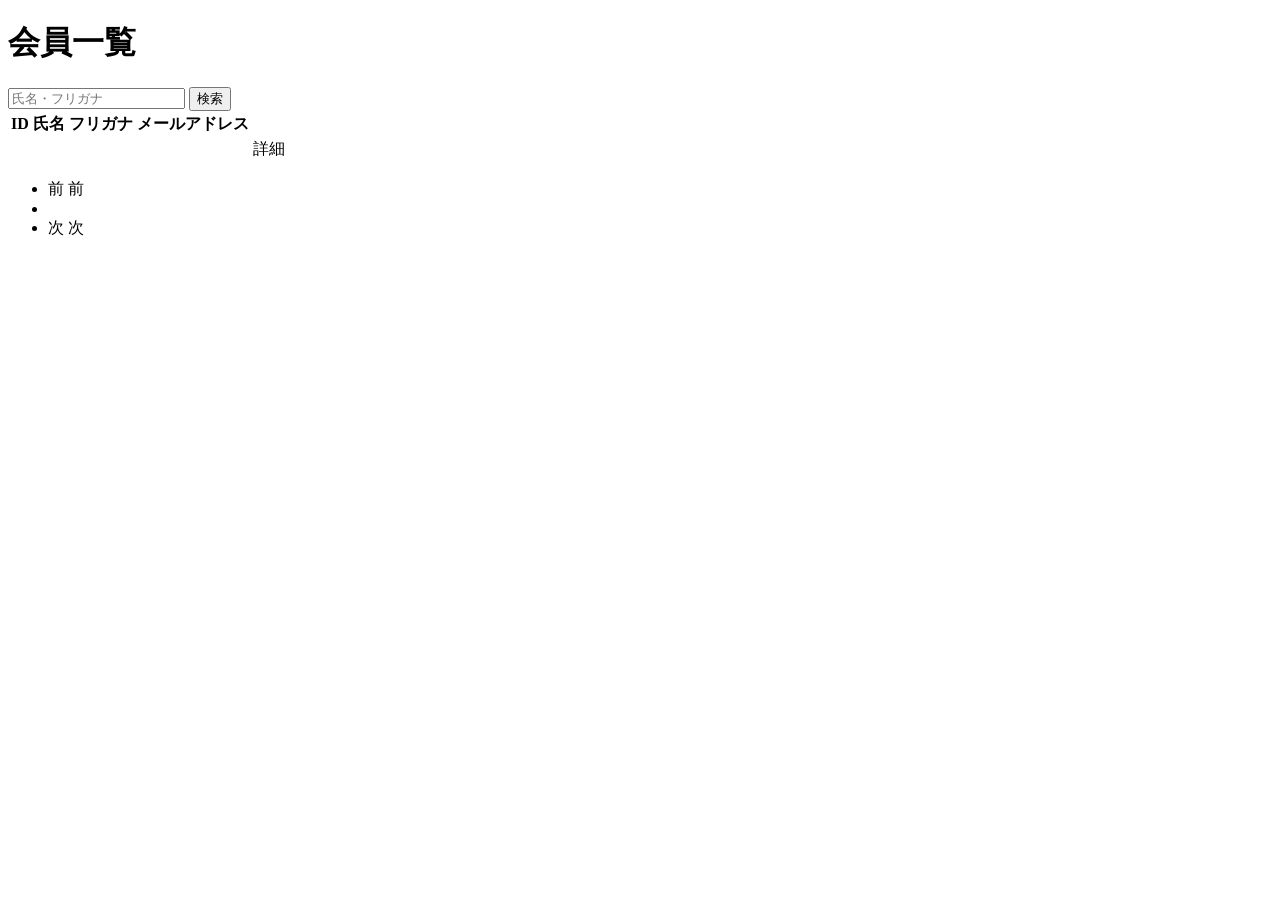
<file: Test2/src/main/resources/templates/admin/users/index.html>
<!DOCTYPE html>
 <html xmlns:th="https://www.thymeleaf.org" xmlns:sec="http://www.thymeleaf.org/extras/spring-security">    
     <head>
         <div th:replace="~{fragment :: meta}"></div>   
              
         <div th:replace="~{fragment :: styles}"></div>
           
         <title>会員一覧</title>   
     </head>
     <body>
         <div class="samuraitravel-wrapper">
             <!-- ヘッダー -->
             <div th:replace="~{fragment :: header}"></div>
             
             <main>
                 <div class="container pt-4 pb-5 samuraitravel-container">
                     <div class="row justify-content-center">
                         <div class="col-xxl-9 col-xl-10 col-lg-11">
                             
                             <h1 class="mb-4 text-center">会員一覧</h1>   
                             
                             <div class="d-flex justify-content-between align-items-end">
                                 <form method="get" th:action="@{/admin/users}" class="mb-3">
                                     <div class="input-group">
                                         <input type="text" class="form-control" name="keyword" th:value="${keyword}" placeholder="氏名・フリガナ">
                                         <button type="submit" class="btn text-white shadow-sm samuraitravel-btn">検索</button> 
                                     </div>               
                                 </form>                                                                                                
                             </div>                                                         
                 
                             <div th:if="${successMessage}" class="alert alert-info">
                                 <span th:text="${successMessage}"></span>
                             </div>   
                             
                             <table class="table">
                                 <thead>
                                     <tr>
                                         <th scope="col">ID</th>
                                         <th scope="col">氏名</th>
                                         <th scope="col">フリガナ</th>
                                         <th scope="col">メールアドレス</th>                                        
                                         <th scope="col"></th>
                                     </tr>
                                 </thead>   
                                 <tbody>                                                     
                                     <tr th:each="user : ${userPage}">
                                         <td th:text="${user.getId()}"></td>
                                         <td th:text="${user.getName()}"></td>
                                         <td th:text="${user.getFurigana()}"></td>
                                         <td th:text="${user.getEmail()}"></td>
                                         <td><a th:href="@{/admin/users/__${user.getId()}__}">詳細</a></td>                                                                                
                                     </tr>                                      
                                 </tbody>
                             </table>  
                             
                             <!-- ページネーション -->
                             <div th:if="${userPage.getTotalPages() > 1}" class="d-flex justify-content-center">
                                 <nav aria-label="会員一覧ページ">
                                     <ul class="pagination">
                                         <li class="page-item">
                                             <span th:if="${userPage.isFirst()}" class="page-link disabled">前</span>
                                             <a th:unless="${userPage.isFirst()}" th:href="@{/admin/users(page = ${userPage.getNumber() - 1}, keyword = ${keyword})}" class="page-link samuraitravel-page-link">前</a>
                                         </li>
                                         <li th:each="i : ${#numbers.sequence(0, userPage.getTotalPages() - 1)}" class="page-item">
                                             <span th:if="${i == userPage.getNumber()}" class="page-link active samuraitravel-active" th:text="${i + 1}"></span>
                                             <a th:unless="${i == userPage.getNumber()}" th:href="@{/admin/users(page = ${i}, keyword = ${keyword})}" class="page-link samuraitravel-page-link" th:text="${i + 1}"></a>
                                         </li>
                                         <li class="page-item">                        
                                             <span th:if="${userPage.isLast()}" class="page-link disabled">次</span>
                                             <a th:unless="${userPage.isLast()}" th:href="@{/admin/users(page = ${userPage.getNumber() + 1}, keyword = ${keyword})}" class="page-link samuraitravel-page-link">次</a>
                                         </li>
                                     </ul>
                                 </nav> 
                             </div>                                      
                         </div>
                     </div>
                 </div>
             </main>
             
             <!-- フッター -->
             <div th:replace="~{fragment :: footer}"></div>
         </div>    
         
         <div th:replace="~{fragment :: scripts}"></div>  
   </body>
 </html>
</file>
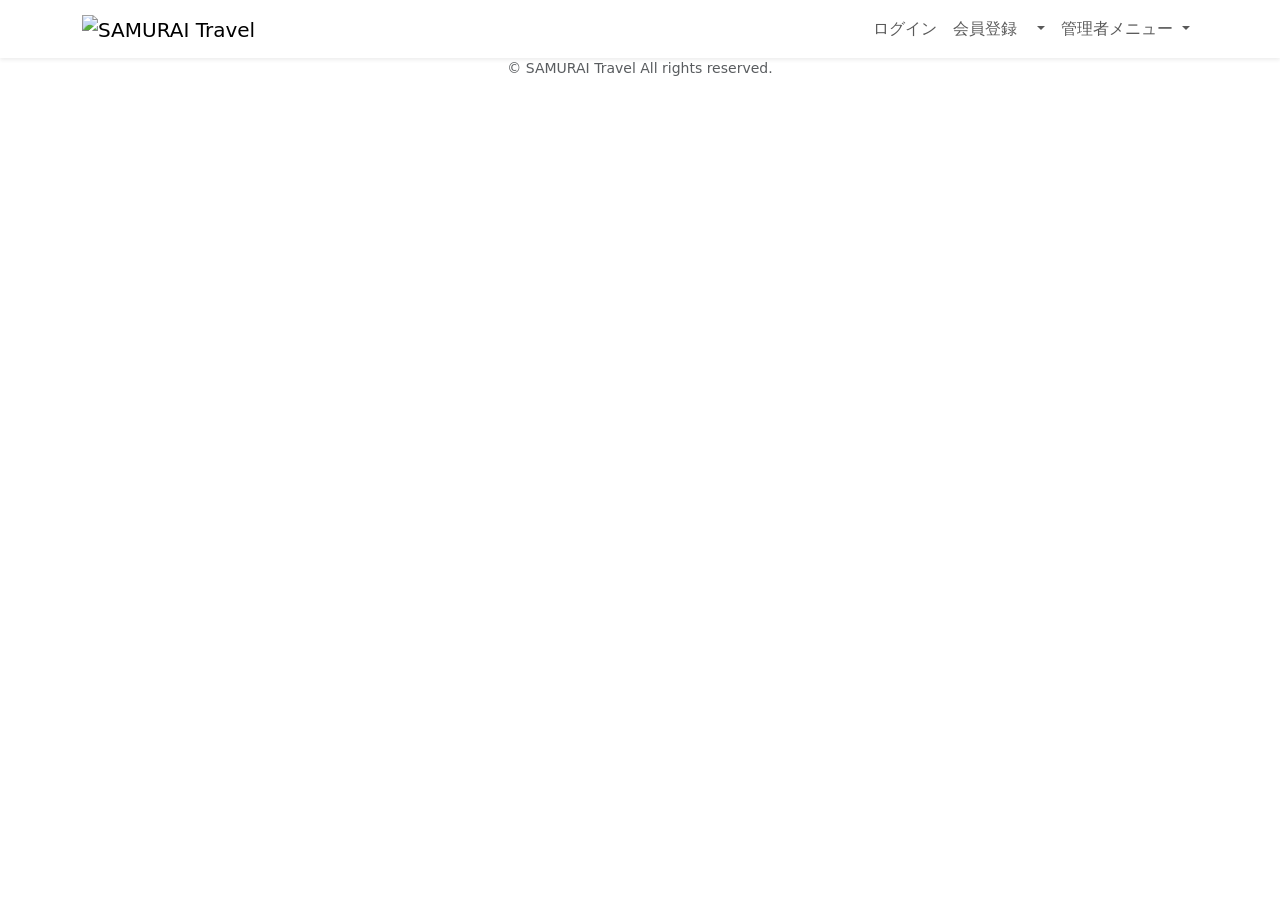
<file: Test2/src/main/resources/templates/fragment.html>
<!DOCTYPE html>
<html xmlns:th="https://www.thymeleaf.org" xmlns:sec="http://www.thymeleaf.org/extras/spring-security">
     <head>
         <!-- meta要素の部品化 -->
         <div th:fragment="meta" th:remove="tag">
             <meta charset="UTF-8">
             <meta name="viewport" content="width=device-width, initial-scale=1">
         </div>                        
         
         <!-- link要素の部品化 -->
         <div th:fragment="styles" th:remove="tag">
             <!-- Bootstrap -->
             <link href="https://cdn.jsdelivr.net/npm/bootstrap@5.2.3/dist/css/bootstrap.min.css" rel="stylesheet" integrity="sha384-rbsA2VBKQhggwzxH7pPCaAqO46MgnOM80zW1RWuH61DGLwZJEdK2Kadq2F9CUG65" crossorigin="anonymous">
             
             <!-- Google Fonts -->
             <link rel="preconnect" href="https://fonts.googleapis.com">
             <link rel="preconnect" href="https://fonts.gstatic.com" crossorigin>
             <link href="https://fonts.googleapis.com/css2?family=Noto+Sans+JP:wght@400;500&display=swap" rel="stylesheet">
             
             <link th:href="@{/css/style.css}" rel="stylesheet" >
         </div>   
         
         <title>部品化用のHTMLファイル</title>     
     </head>
     <body>
         <!-- ヘッダーの部品化 -->
         <div th:fragment="header" th:remove="tag">
             <nav class="navbar navbar-expand-md navbar-light bg-white shadow-sm samuraitravel-navbar">
                 <div class="container samuraitravel-container">
                     <a class="navbar-brand" th:href="@{/}">                        
                         <img class="samuraitravel-logo me-1" th:src="@{/images/logo.png}" alt="SAMURAI Travel">                        
                     </a>
                     
                     <button class="navbar-toggler" type="button" data-bs-toggle="collapse" data-bs-target="#navbarSupportedContent" aria-controls="navbarSupportedContent" aria-expanded="false" aria-label="Toggle navigation">
                         <span class="navbar-toggler-icon"></span>
                     </button>
                     
                     <div class="collapse navbar-collapse" id="navbarSupportedContent">                                    
                         <ul class="navbar-nav ms-auto">    
                             <!-- 未ログインであれば表示する -->
                             <li class="nav-item" sec:authorize="isAnonymous()">
                                 <a class="nav-link" th:href="@{/login}">ログイン</a>
                             </li>                                                      
                     		 
                     		 <li class="nav-item" sec:authorize="isAnonymous()">
								 <a class="nav-link" th:href="@{/signup}">会員登録</a>
							  </li>
							  
                             <!-- ログイン済みであれば表示する --> 
                             <li class="nav-item dropdown" sec:authorize="hasRole('ROLE_GENERAL')">
                                 <a id="navbarDropdownGeneral" class="nav-link dropdown-toggle" href="#" role="button" data-bs-toggle="dropdown" aria-haspopup="true" aria-expanded="false" v-pre>
                                     <span sec:authentication="principal.user.name"></span>
                                 </a>
         
                                 <div class="dropdown-menu dropdown-menu-end" aria-labelledby="navbarDropdownGeneral">
									 <a class="dropdown-item samuraitravel-dropdown-item" th:href="@{/user}">会員情報</a>
									 <a class="dropdown-item samuraitravel-dropdown-item" th:href="@{/reservations}">予約一覧</a>
                                     // Feature favorite
                                     <a class="dropdown-item samuraitravel-dropdown-item" th:href="@{/favorites}">お気に入り一覧</a>

                                     <div class="dropdown-divider"></div>
                                     
                                     <a class="dropdown-item samuraitravel-dropdown-item" th:href="@{/logout}" onclick="event.preventDefault(); document.getElementById('logout-form').submit();">
                                         ログアウト
                                     </a>
                                     <form class="d-none" id="logout-form" th:action="@{/logout}" method="post"></form>                                     
                                 </div>
                             </li>                       
                                 
                             <!-- 管理者であれば表示する -->    
                             <li class="nav-item dropdown" sec:authorize="hasRole('ROLE_ADMIN')">
                                 <a id="navbarDropdownAdmin" class="nav-link dropdown-toggle" href="#" role="button" data-bs-toggle="dropdown" aria-haspopup="true" aria-expanded="false" v-pre>
                                     管理者メニュー
                                 </a>
         
                                 <div class="dropdown-menu dropdown-menu-end" aria-labelledby="navbarDropdownAdmin">                                                                                            
                                     	<a class="dropdown-item samuraitravel-dropdown-item" th:href="@{/admin/users}">会員一覧</a>                                                                 
                                     <a class="dropdown-item samuraitravel-dropdown-item" th:href="@{/admin/houses}">民宿一覧</a>                                                                                                     
                                                               
                                     <div class="dropdown-divider"></div>
                                     
                                     <a class="dropdown-item samuraitravel-dropdown-item" th:href="@{/logout}" onclick="event.preventDefault(); document.getElementById('logout-form').submit();">
                                         ログアウト
                                     </a>
                                     <form class="d-none" id="logout-form" th:action="@{/logout}" method="post"></form> 
                                 </div>
                             </li>                           
                         </ul>
                      </div>                                                                        
                 </div>
             </nav>
         </div>
         
         
         <!-- フッターの部品化 -->
         <div th:fragment="footer" th:remove="tag">
             <footer>
                 <div class="d-flex justify-content-center align-items-center h-100">
                     <p class="text-center text-muted small mb-0">&copy; SAMURAI Travel All rights reserved.</p>      
                 </div>                 
             </footer>
         </div>
     
         <!-- script要素の部品化 -->
         <div th:fragment="scripts" th:remove="tag">
             <!-- Bootstrap -->
             <script src="https://cdn.jsdelivr.net/npm/bootstrap@5.2.3/dist/js/bootstrap.bundle.min.js" integrity="sha384-kenU1KFdBIe4zVF0s0G1M5b4hcpxyD9F7jL+jjXkk+Q2h455rYXK/7HAuoJl+0I4" crossorigin="anonymous"></script>
         </div>
     </body>
 </html>
</file>
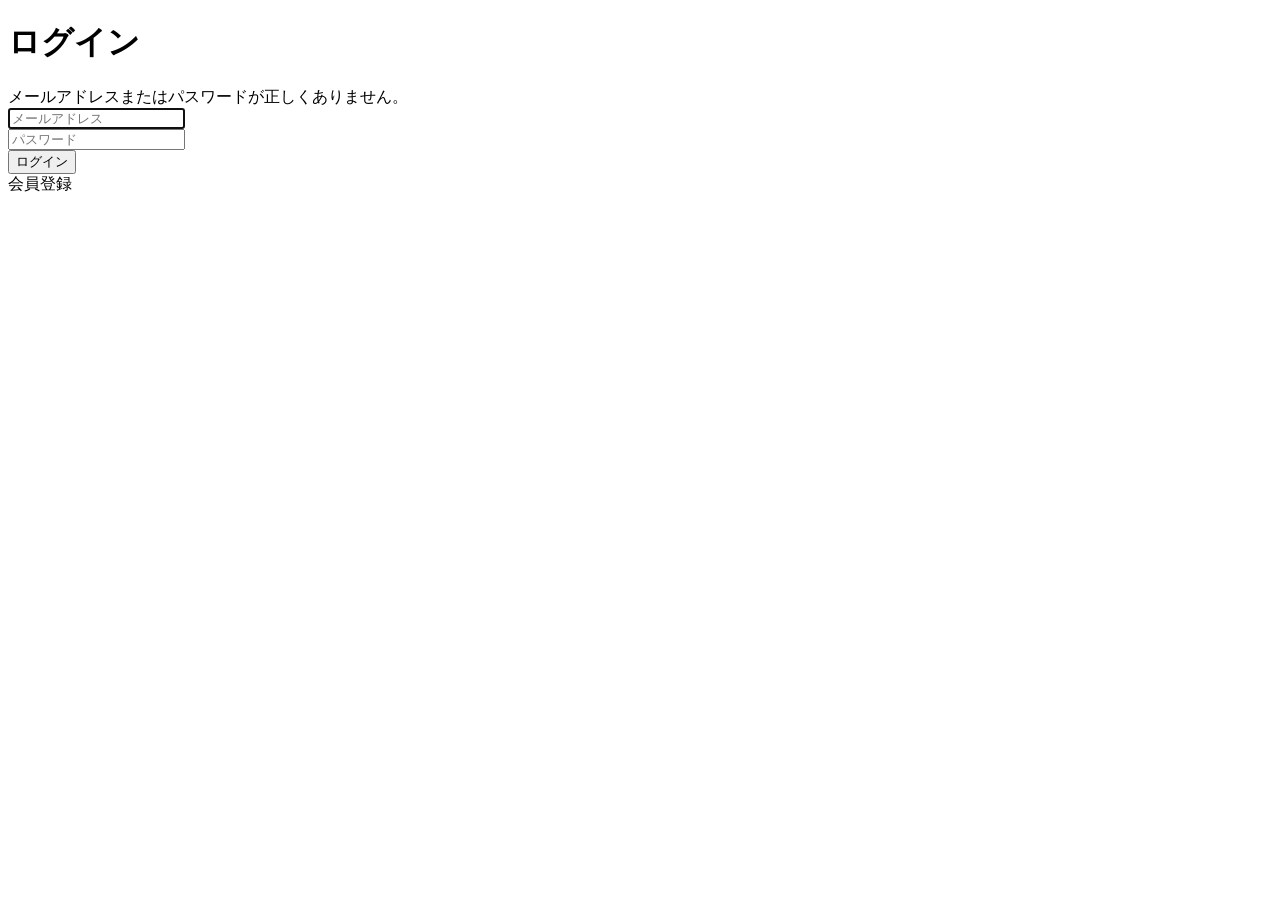
<file: Test2/src/main/resources/templates/auth/login.html>
<!DOCTYPE html>
<html xmlns:th="https://www.thymeleaf.org" xmlns:sec="http://www.thymeleaf.org/extras/spring-security">
     <head>
         <div th:replace="~{fragment :: meta}"></div>   
              
         <div th:replace="~{fragment :: styles}"></div> 
         
         <title>ログイン</title>       
     </head>
     <body>
         <div class="samuraitravel-wrapper">
             <!-- ヘッダー -->
             <div th:replace="~{fragment :: header}"></div>
             
             <main>
                 <div class="container pt-4 pb-5 samuraitravel-container">
                     <div class="row justify-content-center">        
                         <div class="col-xl-3 col-lg-4 col-md-5 col-sm-7">                            
                             <h1 class="mb-4 text-center">ログイン</h1>            
                         
                             <div th:if="${param.error}" class="alert alert-danger">
                                 メールアドレスまたはパスワードが正しくありません。
                             </div>
                             
                             <form th:action="@{/login}" method="post">
                                 <div class="form-group mb-3">
                                     <input type="text" class="form-control" name="username" autocomplete="email" placeholder="メールアドレス" autofocus>
                                 </div>
                                 <div class="form-group mb-3">
                                     <input type="password" class="form-control" name="password" autocomplete="new-password" placeholder="パスワード">
                                 </div>
                                 
                                 <div class="form-group d-flex justify-content-center my-4">
                                     <button type="submit" class="btn text-white shadow-sm w-100 samuraitravel-btn">ログイン</button>
                                 </div>
                             </form>
                             
                             <div class="text-center">
                                 <a th:href="@{/signup}">
                                     会員登録
                                 </a>
                             </div>                                                 
                         </div>
                     </div>
                 </div>             
             </main>
             
             <!-- フッター -->
             <div th:replace="~{fragment :: footer}"></div>
         </div>    
         
         <div th:replace="~{fragment :: scripts}"></div>         
     </body>
 </html>
</file>
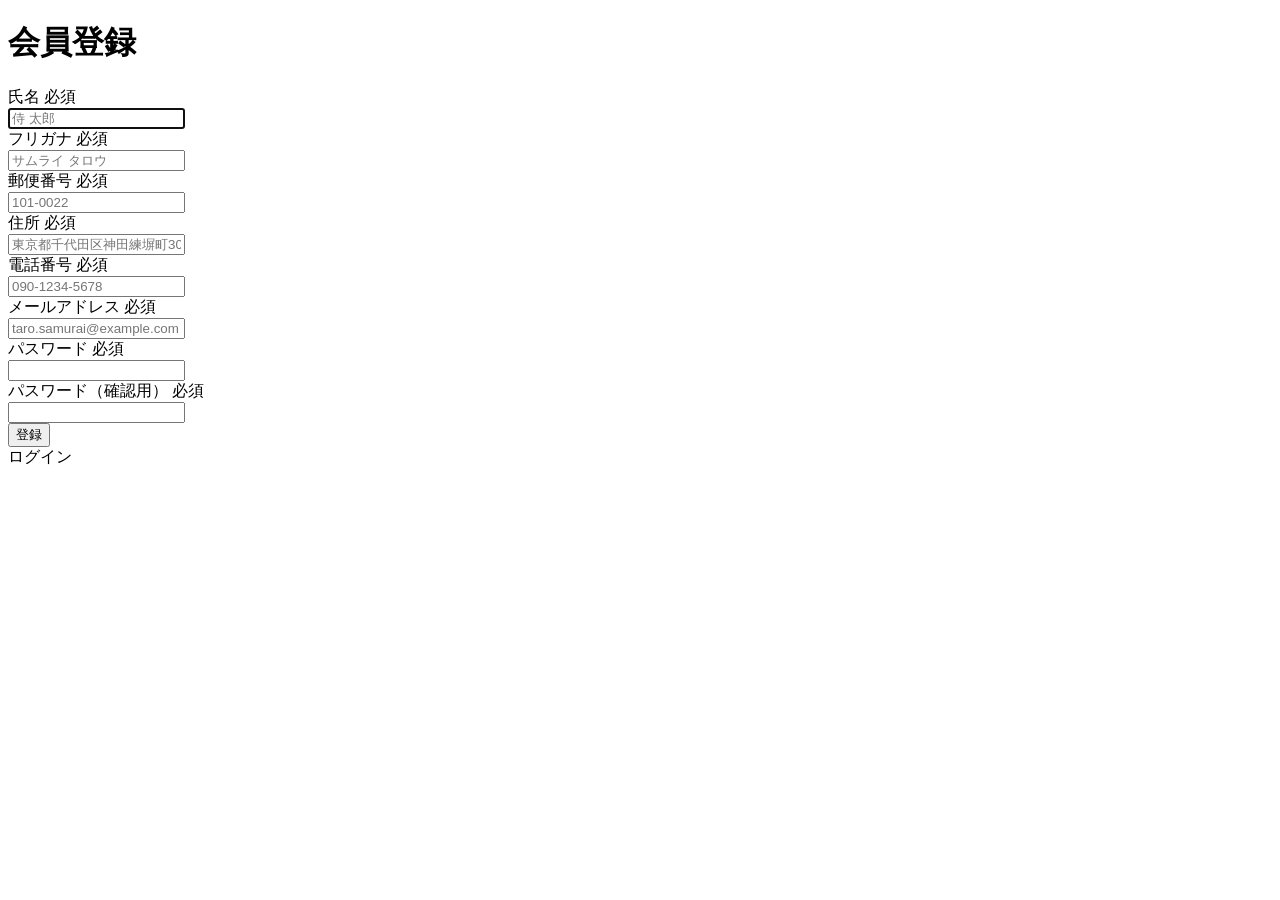
<file: Test2/src/main/resources/templates/auth/signup.html>
<!DOCTYPE html>
 <html xmlns:th="https://www.thymeleaf.org" xmlns:sec="http://www.thymeleaf.org/extras/spring-security">
     <head>
         <div th:replace="~{fragment :: meta}"></div>   
              
         <div th:replace="~{fragment :: styles}"></div> 
         
         <title>会員登録</title>       
     </head>
     <body>
         <div class="samuraitravel-wrapper">
             <!-- ヘッダー -->
             <div th:replace="~{fragment :: header}"></div>
             
             <main>
                 <div class="container pt-4 pb-5 samuraitravel-container">
                     <div class="row justify-content-center">
                         <div class="col-xl-5 col-lg-6 col-md-8">                    
             
                             <h1 class="mb-4 text-center">会員登録</h1>  
                             
                             <form method="post" th:action="@{/signup}" th:object="${signupForm}">
     
                                 <div class="form-group row mb-3">
                                     <div class="col-md-5">
                                         <label for="name" class="col-form-label text-md-left fw-bold">
                                             <div class="d-flex align-items-center">
                                                 <span class="me-1">氏名</span>
                                                 <span class="badge bg-danger">必須</span>
                                             </div>
                                         </label>
                                     </div>
                                     <div class="col-md-7">                                    
                                         <div th:if="${#fields.hasErrors('name')}" class="text-danger small mb-2" th:errors="*{name}"></div>                                    
                                         <input type="text" class="form-control" th:field="*{name}" autocomplete="name" autofocus placeholder="侍 太郎">
                                     </div>
                                 </div>
                                 
                                 <div class="form-group row mb-3">
                                     <div class="col-md-5">
                                         <label for="furigana" class="col-form-label text-md-left fw-bold">
                                             <div class="d-flex align-items-center">
                                                 <span class="me-1">フリガナ</span>
                                                 <span class="badge bg-danger">必須</span>
                                             </div>
                                         </label>
                                     </div>
                                     <div class="col-md-7">                            
                                         <div th:if="${#fields.hasErrors('furigana')}" class="text-danger small mb-2" th:errors="*{furigana}"></div>                                        
                                         <input type="text" class="form-control" th:field="*{furigana}" placeholder="サムライ タロウ">
                                     </div>
                                 </div>
                                                                                                                         
                                 <div class="form-group row mb-3">
                                     <div class="col-md-5">
                                         <label for="postalCode" class="col-form-label text-md-left fw-bold">
                                              <div class="d-flex align-items-center">
                                                  <span class="me-1">郵便番号</span>
                                                  <span class="badge bg-danger">必須</span>
                                              </div>
                                          </label>
                                     </div>
                                     <div class="col-md-7">
                                         <div th:if="${#fields.hasErrors('postalCode')}" class="text-danger small mb-2" th:errors="*{postalCode}"></div>
                                         <input type="text" class="form-control" th:field="*{postalCode}" autocomplete="postal-code" placeholder="101-0022">
                                     </div>
                                 </div>
                                                                                                               
                                 <div class="form-group row mb-3">
                                     <div class="col-md-5">
                                         <label for="address" class="col-form-label text-md-left fw-bold">
                                              <div class="d-flex align-items-center">
                                                  <span class="me-1">住所</span>
                                                  <span class="badge bg-danger">必須</span>
                                              </div>
                                          </label>
                                     </div>
                                     <div class="col-md-7">
                                          <div th:if="${#fields.hasErrors('address')}" class="text-danger small mb-2" th:errors="*{address}"></div>
                                         <input type="text" class="form-control" th:field="*{address}" placeholder="東京都千代田区神田練塀町300番地">  
                                     </div>
                                 </div>                                                                                
                                 
                                 <div class="form-group row mb-3">
                                     <div class="col-md-5">
                                         <label for="phoneNumber" class="col-form-label text-md-left fw-bold">
                                              <div class="d-flex align-items-center">
                                                  <span class="me-1">電話番号</span>
                                                  <span class="badge bg-danger">必須</span>
                                              </div>
                                         </label>
                                     </div>
                                     <div class="col-md-7">
                                          <div th:if="${#fields.hasErrors('phoneNumber')}" class="text-danger small mb-2" th:errors="*{phoneNumber}"></div>
                                         <input type="text" class="form-control" th:field="*{phoneNumber}" autocomplete="tel-national" placeholder="090-1234-5678">                                
                                     </div>
                                 </div>
                                                                                                                         
                                 <div class="form-group row mb-3">
                                     <div class="col-md-5">
                                         <label for="email" class="col-form-label text-md-left fw-bold">
                                             <div class="d-flex align-items-center">
                                                 <span class="me-1">メールアドレス</span>
                                                 <span class="badge bg-danger">必須</span>
                                             </div>
                                         </label>
                                     </div>
                                     <div class="col-md-7">
                                         <div th:if="${#fields.hasErrors('email')}" class="text-danger small mb-2" th:errors="*{email}"></div>
                                         <input type="text" class="form-control" th:field="*{email}" autocomplete="email" placeholder="taro.samurai@example.com">
                                     </div>
                                 </div>
                                                                                                                         
                                 <div class="form-group row mb-3">
                                     <div class="col-md-5">
                                         <label for="password" class="col-form-label text-md-left fw-bold">
                                             <div class="d-flex align-items-center">
                                                 <span class="me-1">パスワード</span>
                                                 <span class="badge bg-danger">必須</span>
                                             </div>
                                         </label>
                                     </div>
                                     <div class="col-md-7">
                                         <div th:if="${#fields.hasErrors('password')}" class="text-danger small mb-2" th:errors="*{password}"></div>
                                         <input type="password" class="form-control" th:field="*{password}" autocomplete="new-password">
                                     </div>
                                 </div>
                                                                                                                     
                                 <div class="form-group row mb-3">
                                     <div class="col-md-5">
                                         <label for="passwordConfirmation" class="col-form-label text-md-left fw-bold">
                                             <div class="d-flex align-items-center">
                                                 <span class="me-1">パスワード（確認用）</span>
                                                 <span class="badge bg-danger">必須</span>
                                             </div>
                                         </label>
                                     </div>
                                     <div class="col-md-7">
                                         <div th:if="${#fields.hasErrors('passwordConfirmation')}" class="text-danger small mb-2" th:errors="*{passwordConfirmation}"></div>
                                         <input type="password" class="form-control" th:field="*{passwordConfirmation}" autocomplete="new-password">
                                     </div>
                                 </div>
                                 
                                 <div class="form-group d-flex justify-content-center my-4">
                                     <button type="submit" class="btn text-white shadow-sm w-50 samuraitravel-btn">登録</button>
                                 </div>
                             </form>
                             
                             <div class="text-center">
                                 <a th:href="@{/login}">ログイン</a>
                             </div>
                         </div>
                     </div>
                 </div>           
             </main>
             
             <!-- フッター -->
             <div th:replace="~{fragment :: footer}"></div>
         </div>    
         
         <div th:replace="~{fragment :: scripts}"></div>         
     </body>
 </html>
</file>
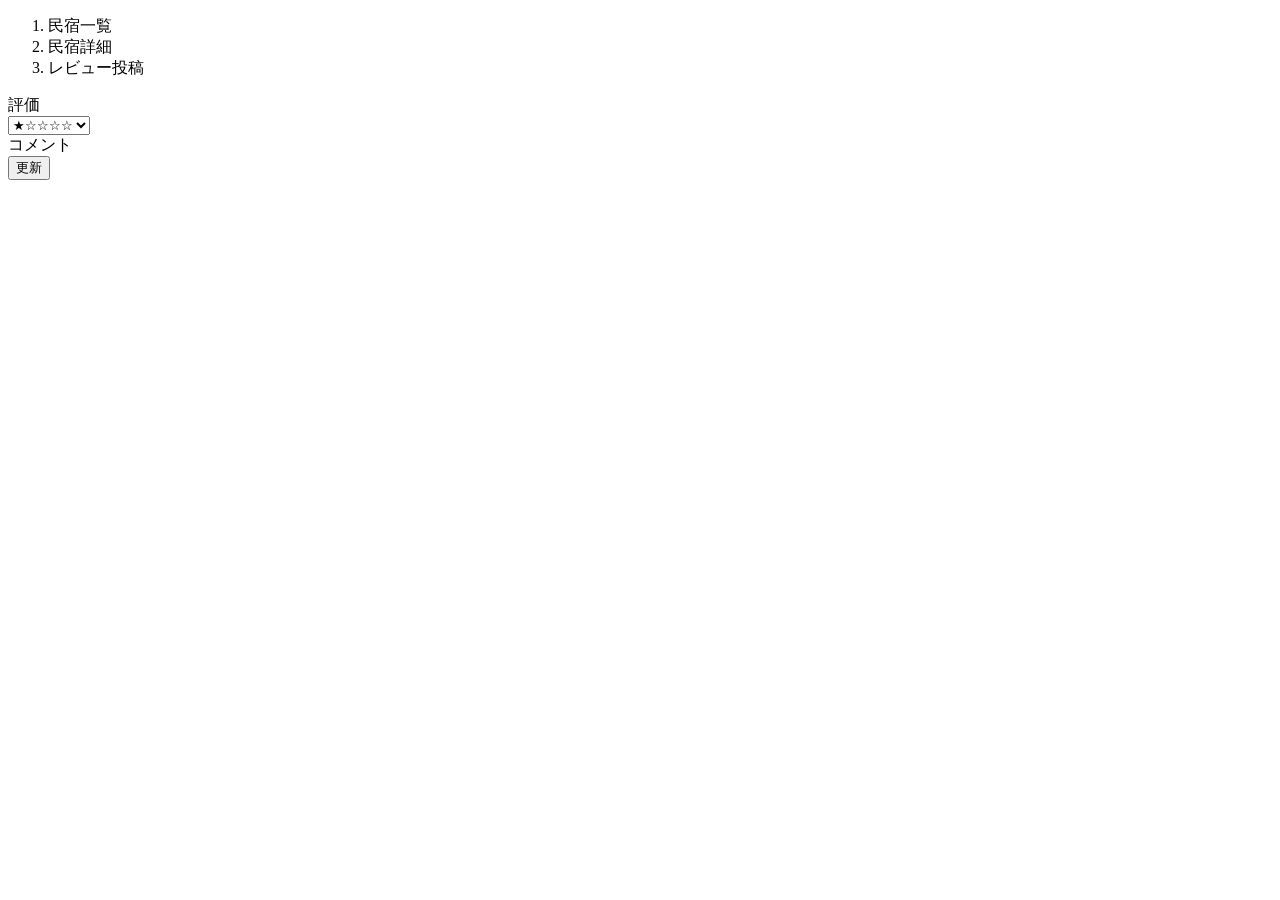
<file: Test2/src/main/resources/templates/houses/edit.html>
<!DOCTYPE html>
<html xmlns:th="https://www.thymeleaf.org" xmlns:sec="http://www.thymeleaf.org/extras/spring-security">
     <head>
         <div th:replace="~{fragment :: meta}"></div>   
              
         <div th:replace="~{fragment :: styles}"></div>
         
         <title>民宿情報編集</title>       
     </head>
     <body>
         <div class="samuraitravel-wrapper">
             <!-- ヘッダー -->
             <div th:replace="~{fragment :: header}"></div>
             
             <main>
                 <div class="container pt-4 pb-5 samuraitravel-container">
                     <div class="row justify-content-center">
                         <div class="col-xl-5 col-lg-6 col-md-8">
                             <nav class="mb-4" style="--bs-breadcrumb-divider: '>';" aria-label="breadcrumb">
                                 <ol class="breadcrumb mb-0"> 
                                     <li class="breadcrumb-item"><a th:href="@{/admin/houses}">民宿一覧</a></li>  
                                     <li class="breadcrumb-item"><a th:href="@{/admin/houses/__${houseEditForm.getId()}__}">民宿詳細</a></li>                                                           
                                     <li class="breadcrumb-item active" aria-current="page">レビュー投稿</li>
                                 </ol>
                             </nav> 
                          <form method="post" th:action="houses/updateReview" th:object="ReviewsRegisterForm">
								 <div class="form-group mb-2">                                            
                                     <label class="col-form-label text-md-left fw-bold">評価</label>    
                                     <div th:if="${#fields.hasErrors('score'}" class="text-danger small mb-2" th:errors="*{score}"></div>                                        
                                     <div class="col-md-8">                            
                                         <select class="form-control" th:field="*{score}" cols="30" rows="5">
											 <option value="1">&#9733;&#9734;&#9734;&#9734;&#9734;</option>
										 	 <option value="2">&#9733;&#9733;&#9734;&#9734;&#9734;</option>
										 	 <option value="3">&#9733;&#9733;&#9733;&#9734;&#9734;</option>
										     <option value="4">&#9733;&#9733;&#9733;&#9733;&#9734;</option>
										     <option value="5">&#9733;&#9733;&#9733;&#9733;&#9733;</option>
										 </select>
                                     </div>                                                              
                                 </div>
								 
								 <div class="form-group mb-4">                                            
                                     <label class="comment-item">コメント</label>  
                                     <div class="text-danger small mb-2" th:if="${#fields.hasErrors('coment')}" th:errors="*{coment}"></div>                                          
                                     <textaria class="form-control" th:field="*{coment}" cols="30" rows="5"></textaria>                                                                   
                                 </div>
								 
								 <div class="form-group">
									 <button type="submit" class="tokou-item">更新</button>
								 </div>
							 </form>
                         </div>
                     </div>
                 </div>
                           
             </main>
             
             <!-- フッター -->
             <div th:replace="~{fragment :: footer}"></div>
         </div>    
         
         <div th:replace="~{fragment :: scripts}"></div>  
         <script th:src="@{/js/preview.js}"></script>     
     </body>
 </html>
</file>
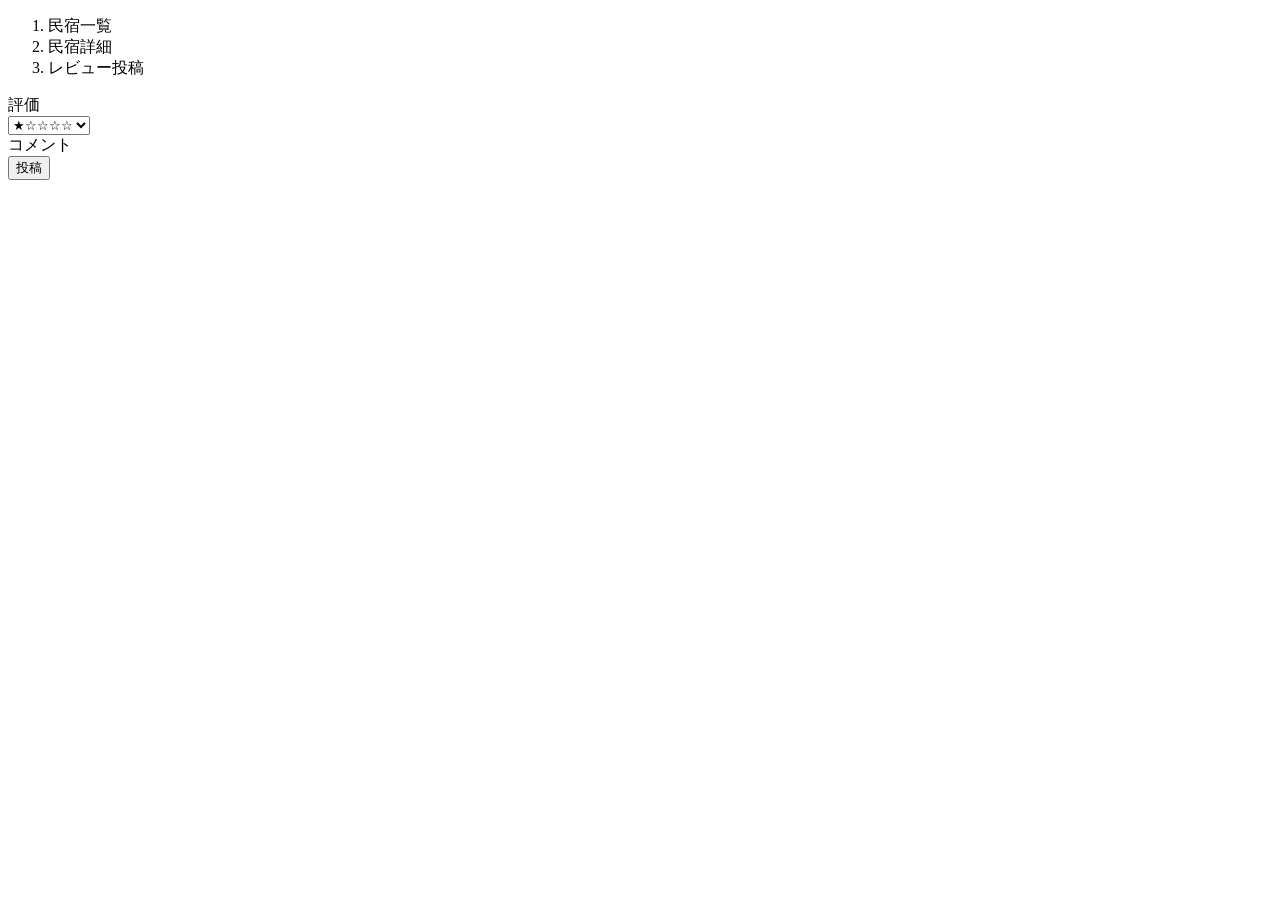
<file: Test2/src/main/resources/templates/houses/register.html>
<!DOCTYPE html>
<html xmlns:th="https://www.thymeleaf.org" xmlns:sec="http://www.thymeleaf.org/extras/spring-security">
     <head>
         <div th:replace="~{fragment :: meta}"></div>   
              
         <div th:replace="~{fragment :: styles}"></div>
         
         <title>民宿情報編集</title>       
     </head>
     <body>
         <div class="samuraitravel-wrapper">
             <!-- ヘッダー -->
             <div th:replace="~{fragment :: header}"></div>
             
             <main>
				<!--<span th:text="${houseEditForm?.id}">1</span>-->
				 <div class="container pt-4 pb-5 samuraitravel-container">
                     <div class="row justify-content-center">
                         <div class="col-xl-5 col-lg-6 col-md-8">
                             <nav class="mb-4" style="--bs-breadcrumb-divider: '>';" aria-label="breadcrumb">
                                 <ol class="breadcrumb mb-0"> 
                                     <li class="breadcrumb-item"><a th:href="@{/admin/houses}">民宿一覧</a></li>  
                                     <li class="breadcrumb-item"><a th:href="@{/admin/houses/__${houseEditForm.getId()}__}">民宿詳細</a></li>                                                           
                                     <li class="breadcrumb-item active" aria-current="page">レビュー投稿</li>
                                 </ol>
                             </nav> 
                          <form method="post" th:action="houses/createReview" th:object="ReviewsRegisterForm">
								 <div class="form-group mb-2">                                            
                                     <label class="col-form-label text-md-left fw-bold">評価</label>    
                                     <div th:if="${#fields.hasErrors('score'}" class="text-danger small mb-2" th:errors="*{score}"></div>                                        
                                     <div class="col-md-8">                            
                                         <select class="form-control" th:field="*{score}" cols="30" rows="5">
											 <option value="1">&#9733;&#9734;&#9734;&#9734;&#9734;</option>
										 	 <option value="2">&#9733;&#9733;&#9734;&#9734;&#9734;</option>
										 	 <option value="3">&#9733;&#9733;&#9733;&#9734;&#9734;</option>
										     <option value="4">&#9733;&#9733;&#9733;&#9733;&#9734;</option>
										     <option value="5">&#9733;&#9733;&#9733;&#9733;&#9733;</option>
										 </select>
                                     </div>                                                              
                                 </div>
								 
								 <div class="form-group mb-4">                                            
                                     <label class="comment-item">コメント</label>  
                                     <div class="text-danger small mb-2" th:if="${#fields.hasErrors('coment')}" th:errors="*{coment}"></div>                                          
                                     <textaria class="form-control" th:field="*{coment}" cols="30" rows="5"></textaria>                                                                   
                                 </div>
								 
								 <div class="form-group">
									 <button type="submit" class="tokou-item">投稿</button>
								 </div>
							 </form>
                         </div>
                     </div>
                 </div>
                           
             </main>
             
             <!-- フッター -->
             <div th:replace="~{fragment :: footer}"></div>
         </div>    
         
         <div th:replace="~{fragment :: scripts}"></div>  
         <script th:src="@{/js/preview.js}"></script>     
     </body>
 </html>
</file>
